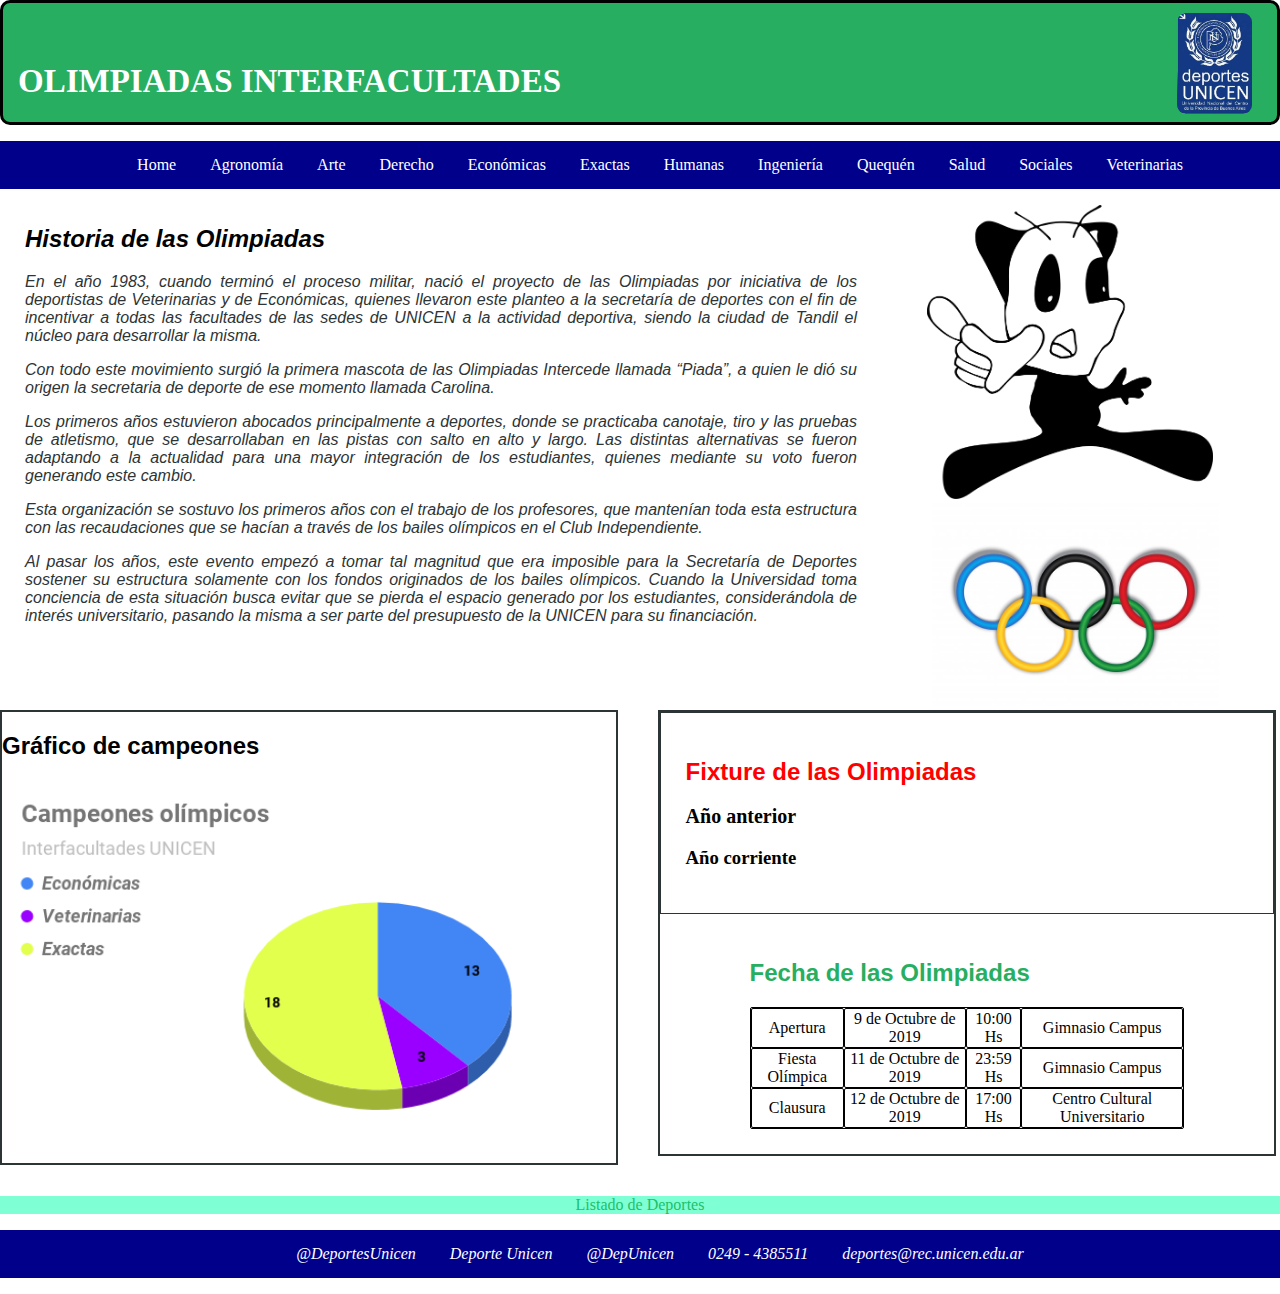
<file: Vieja pagina/site/index.html>
<!DOCTYPE html>
<html lang="es">

<head>
    <title>Olimpiadas Interfacultades</title>
    <meta charset="UTF-8">
    <meta name="viewport" content="width=device-width, initial-scale=1.0">
    <link rel="stylesheet" href="https://use.fontawesome.com/releases/v5.8.1/css/all.css"
        integrity="sha384-50oBUHEmvpQ+1lW4y57PTFmhCaXp0ML5d60M1M7uH2+nqUivzIebhndOJK28anvf" crossorigin="anonymous">
    <link rel="stylesheet" href="css/style.css">
    <link rel="SHORCUT ICON" type="image/x-icon.ico" href="images/piada2.png"/>
</head>

<body class="index">
    <header>
        <h1 class="titulo">Olimpiadas Interfacultades</h1>
        <img class="logo" src="images/logodeporte.jpg" alt="logo de deportes de la unicen" />
    </header>
    <h3 id = "menu">Menú</h3>
    <nav class = nonav>
        <ul>
            <li><a href="../site/index.html">Home</a></li>
            <li><a href="../site/agron.html">Agronom&iacutea</a></li>
            <li><a href="../site/arte.html">Arte</a></li>
            <li><a href="../site/derecho.html">Derecho</a></li>
            <li><a href="../site/economicas.html">Econ&oacutemicas</a></li>
            <li><a href="../site/exactas.html">Exactas</a></li>
            <li><a href="../site/humanas.html">Humanas</a></li>
            <li><a href="../site/ingenieria.html">Ingenier&iacutea</a></li>
            <li><a href="../site/quequen.html">Quequ&eacuten</a></li>
            <li><a href="../site/salud.html">Salud</a></li>
            <li><a href="../site/sociales.html">Sociales</a></li>
            <li><a href="../site/vete.html">Veterinarias</a></li>
        </ul>
    </nav>
    <section>
        <div class="leyenda">
            <article class="history">
                <h2>Historia de las Olimpiadas</h2>
                <p>En el a&ntildeo 1983, cuando termin&oacute el proceso militar, naci&oacute el proyecto de las Olimpiadas por iniciativa
                    de los deportistas de Veterinarias y de Econ&oacutemicas, quienes llevaron este planteo a la secretar&iacutea de
                    deportes con el fin de incentivar a todas las facultades de las sedes de UNICEN a la actividad
                    deportiva, siendo la ciudad de Tandil el n&uacutecleo para desarrollar la misma.</p>
                <p>Con todo este movimiento surgi&oacute la primera mascota de las Olimpiadas Intercede llamada “Piada”, a
                    quien le di&oacute su origen la secretaria de deporte de ese momento llamada Carolina.</p>
                <p>Los primeros a&ntildeos estuvieron abocados principalmente a deportes, donde se practicaba canotaje, tiro y
                    las pruebas de atletismo, que se desarrollaban en las pistas con salto en alto y largo. Las
                    distintas alternativas se fueron adaptando a la actualidad para una mayor integraci&oacuten de los
                    estudiantes, quienes mediante su voto fueron generando este cambio. </p>
                <p>Esta organizaci&oacuten se sostuvo los primeros a&ntildeos con el trabajo de los profesores, que manten&iacutean toda
                    esta estructura con las recaudaciones que se hac&iacutean a trav&eacutes de los bailes ol&iacutempicos en el Club
                    Independiente. </p>
                <p>Al pasar los a&ntildeos, este evento empez&oacute a tomar tal magnitud que era imposible para la Secretar&iacutea de
                    Deportes sostener su estructura solamente con los fondos originados de los bailes ol&iacutempicos. Cuando
                    la Universidad toma conciencia de esta situaci&oacuten busca evitar que se pierda el espacio generado por
                    los estudiantes, consider&aacutendola de inter&eacutes universitario, pasando la misma a ser parte del
                    presupuesto de la UNICEN para su financiaci&oacuten. </p>
            </article>
            <figure>
                <img class="mascotapiada" src="images/piada2.png" alt="Mascota de las olimpiadas">
                <img class="anillos" src="images/anillos.jpg" alt="anillos ol&iacutempicos">
            </figure>
        </div>
        <div class="fechagrafica">
            <article class="graficodecampeones">
                <h2>Gr&aacutefico de campeones</h2>
                <img src="images/campeonesolimpicos.png" alt="grafico de torta de campeonatos">
            </article>
            <div class="fixcha">
                <article class=fixture>
                    <h2>Fixture de las Olimpiadas</h2>
                    <a href="https://wiki.rec.unicen.edu.ar/wiki/lib/exe/fetch.php?media=deportes:34_olimpiada_interfacultades:fixture_y_resultados_2018_final.pdf"target= _blank>A&ntildeo anterior</a>
                    <h3>A&ntildeo corriente</h3>
                </article>
                <article class="fecha">
                    <h2>Fecha de las Olimpiadas</h2>
                    <table>
                        <tr>
                            <td>Apertura</td>
                            <td>9 de Octubre de 2019</td>
                            <td>10:00 Hs</td>
                            <td>Gimnasio Campus</td>
                        </tr>
                        <tr>
                            <td>Fiesta Ol&iacutempica</td>
                            <td>11 de Octubre de 2019</td>
                            <td>23:59 Hs</td>
                            <td>Gimnasio Campus</td>
                        </tr>
                        <tr>
                            <td>Clausura</td>
                            <td>12 de Octubre de 2019</td>
                            <td>17:00 Hs</td>
                            <td>Centro Cultural Universitario</td>
                        </tr>
                    </table>
                </article>
            </div>
        </div>
        <div class="listadodeportes">
                <a href="../site/deportes.html"target= _blank>Listado de Deportes</a>
        </div>
    </section>
    <footer>
        <ul>
            <li><i class="fab fa-instagram"> <a href="http://instagram.com/deportesunicen"target= _blank> @DeportesUnicen</a> </i>
            </li>
            <li><i class="fab fa-facebook-square"> <a href="https://www.facebook.com/deporte.unicen"target= _blank> Deporte
                        Unicen</a></i> </li>
            <li><i class="fab fa-twitter-square"> <a href="http://twitter.com/depunicen"target= _blank>@DepUnicen</a></i> </li>
            <li><i class="fas fa-phone-square">0249 - 4385511</i> </li>
            <li><i class="fas fa-envelope-square">deportes@rec.unicen.edu.ar</i> </li>
        </ul>
    </footer>
    <script src = "js/barraMenu.js"></script>
</body>

</html>
</file>
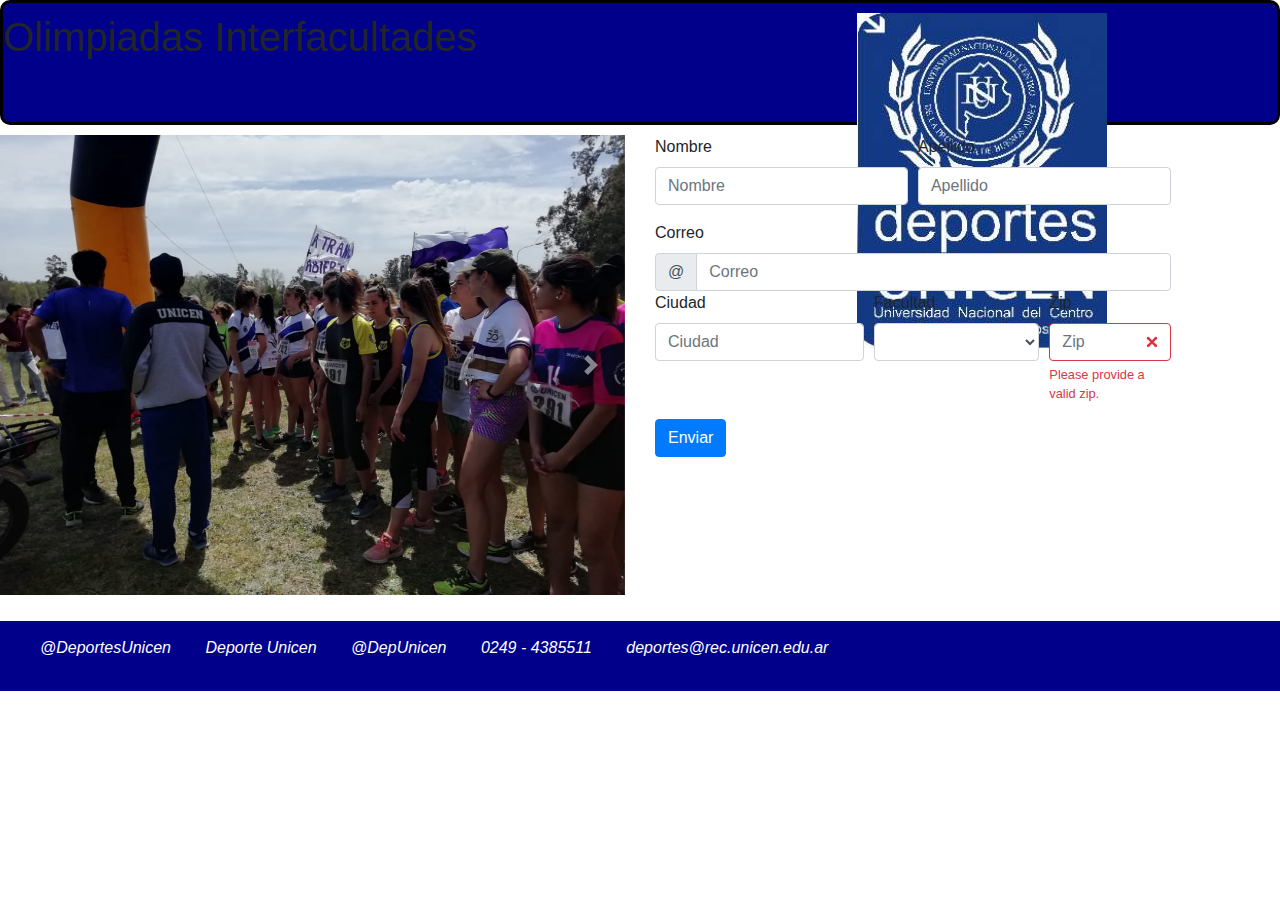
<file: Vieja pagina/Frontend/inscripcionOlimpidas.html>
<!doctype html>
<html lang="en">
  <head>
    <!-- Required meta tags -->
    <meta charset="utf-8">
    <meta name="viewport" content="width=device-width, initial-scale=1, shrink-to-fit=no">
    
    <!-- Font Awesome Iconos CSS -->
    <link rel="stylesheet" href="https://use.fontawesome.com/releases/v5.8.1/css/all.css"
        integrity="sha384-50oBUHEmvpQ+1lW4y57PTFmhCaXp0ML5d60M1M7uH2+nqUivzIebhndOJK28anvf" crossorigin="anonymous">
    
    <!-- CSS Personalizado-->
    <link rel="stylesheet" href="./css/style.css">

    <!-- Bootstrap CSS -->
    <link rel="stylesheet" href="https://stackpath.bootstrapcdn.com/bootstrap/4.3.1/css/bootstrap.min.css" integrity="sha384-ggOyR0iXCbMQv3Xipma34MD+dH/1fQ784/j6cY/iJTQUOhcWr7x9JvoRxT2MZw1T" crossorigin="anonymous">
    <title>Olimpiadas Interfacultades</title>
  </head>
  <body>
    <header>
      <div class="row">
      <div class="col-md-8">
        <h1 class="titulo">Olimpiadas Interfacultades</h1>
      </div class="col-md-4">
        <img class="logo" src="/Vieja pagina/site/images/logodeporte.jpg" alt="logo de deportes de la unicen" />
      </div>
    </header>
    <section class="row">
        <div id="carouselExampleControls" class="carousel slide col-md-6 mb-3" data-ride="carousel">
            <div class="carousel-inner">
              <div class="carousel-item active">
                <img src="./css/imagen/cross.jpg" class="d-block w-100" alt="atletismo">
              </div>
              <div class="carousel-item">
                <img src="./css/imagen/basfem.jpg" class="d-block w-100" alt="basquet">
              </div>
              <div class="carousel-item">
                <img src="./css/imagen/premiacion.jpg" class="d-block w-100" alt="premiacion">
              </div>
            </div>
            <a class="carousel-control-prev" href="#carouselExampleControls" role="button" data-slide="prev">
              <span class="carousel-control-prev-icon" aria-hidden="true"></span>
              <span class="sr-only">Previous</span>
            </a>
            <a class="carousel-control-next" href="#carouselExampleControls" role="button" data-slide="next">
              <span class="carousel-control-next-icon" aria-hidden="true"></span>
              <span class="sr-only">Next</span>
            </a>
          </div>
          <form class="col-md-5 mb-3">
              <div class="form-row">
                <div class="col-md-6 mb-3">
                  <label>Nombre</label>
                  <input type="text" class="form-control" placeholder="Nombre" value="" required>
                </div>
                <div class="col-md-6 mb-3">
                  <label for="validationServer02">Apellido</label>
                  <input type="text" class="form-control" placeholder="Apellido" value="" required>
                </div>
              </div>
              <div class="form-row">
                  <div class="col -md 12">
                      <label for="validationServerUsername">Correo</label>
                      <div class="input-group">
                        <div class="input-group-prepend">
                          <span class="input-group-text" id="inputGroupPrepend3">@</span>
                        </div>
                        <input type="text" class="form-control" placeholder="Correo" aria-describedby="inputGroupPrepend3" required>
                      </div>
                  </div>
              </div>
              <div class="form-row">
                <div class="col-md-5 mb-3">
                  <label for="validationServer03">Ciudad</label>
                  <input type="text" class="form-control" placeholder="Ciudad" required>
                </div>
                <div class="col-md-4 mb-3">
                  <label for="validationServer04">Facultad</label>
                    <select id="inputState" class="form-control">
                      <option selected></option>
                      <option>
                        Agronomia
                      </option>
                      <option>
                        Arte
                      </option>
                      <option>
                        Derecho
                      </option>
                      <option>
                        Economicas
                      </option>
                      <option>
                        Exactas
                      </option>
                      <option>
                        Humanas
                      </option>
                      <option>
                        Ingenieria
                      </option>
                      <option>
                        Quequen
                      </option>
                      <option>
                        Salud
                      </option>
                      <option>
                        Sociales
                      </option>
                      <option>
                        Veterinaria
                      </option>
                    </select>
                  <div class="invalid-feedback">
                    Please provide a valid state.
                  </div>
                </div>
                <div class="col-md-3 mb-3">
                  <label for="validationServer05">Zip</label>
                  <input type="text" class="form-control is-invalid" id="validationServer05" placeholder="Zip" required>
                  <div class="invalid-feedback">
                    Please provide a valid zip.
                  </div>
                </div>
              </div>
              <button class="btn btn-primary" type="submit">Enviar</button>
            </form>
    </section>
    <footer class="row">
        <ul>
            <li><i class="fab fa-instagram"> <a href="http://instagram.com/deportesunicen"target= _blank> @DeportesUnicen</a> </i>
            </li>
            <li><i class="fab fa-facebook-square"> <a href="https://www.facebook.com/deporte.unicen"target= _blank> Deporte
                        Unicen</a></i> </li>
            <li><i class="fab fa-twitter-square"> <a href="http://twitter.com/depunicen"target= _blank>@DepUnicen</a></i> </li>
            <li><i class="fas fa-phone-square">0249 - 4385511</i> </li>
            <li><i class="fas fa-envelope-square">deportes@rec.unicen.edu.ar</i> </li>
        </ul>
    </footer>
    <!-- Optional JavaScript -->
    <!-- jQuery first, then Popper.js, then Bootstrap JS -->
    <script src="https://code.jquery.com/jquery-3.3.1.slim.min.js" integrity="sha384-q8i/X+965DzO0rT7abK41JStQIAqVgRVzpbzo5smXKp4YfRvH+8abtTE1Pi6jizo" crossorigin="anonymous"></script>
    <script src="https://cdnjs.cloudflare.com/ajax/libs/popper.js/1.14.7/umd/popper.min.js" integrity="sha384-UO2eT0CpHqdSJQ6hJty5KVphtPhzWj9WO1clHTMGa3JDZwrnQq4sF86dIHNDz0W1" crossorigin="anonymous"></script>
    <script src="https://stackpath.bootstrapcdn.com/bootstrap/4.3.1/js/bootstrap.min.js" integrity="sha384-JjSmVgyd0p3pXB1rRibZUAYoIIy6OrQ6VrjIEaFf/nJGzIxFDsf4x0xIM+B07jRM" crossorigin="anonymous"></script>
  </body>
</html>
</file>
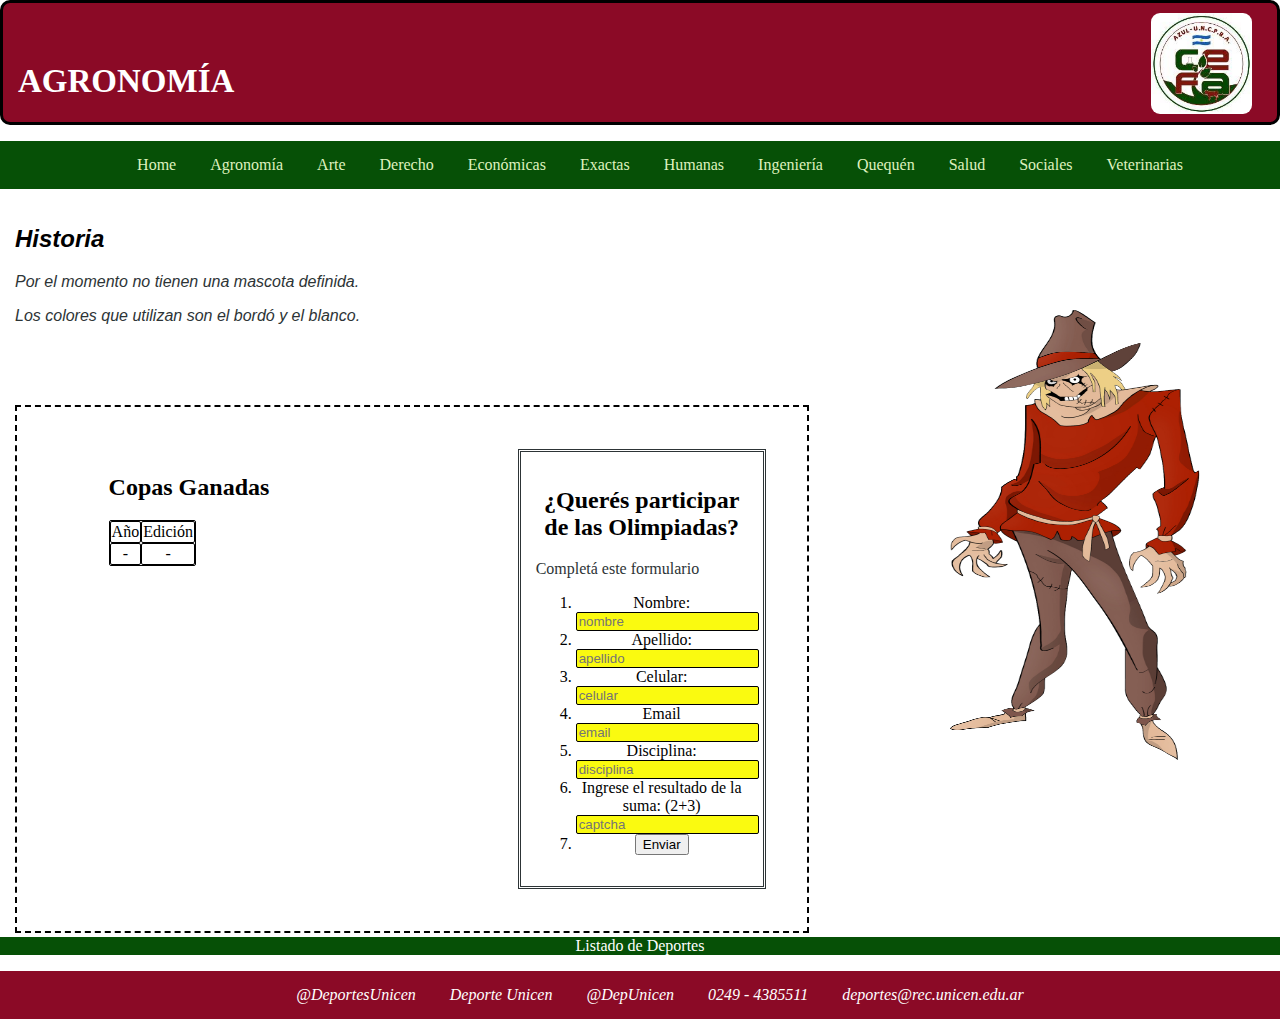
<file: Vieja pagina/site/agron.html>
<!DOCTYPE html>
<html lang="es">

<head>
    <title>Agronom&iacutea UNICEN</title>
    <meta charset="UTF-8">
    <meta name="viewport" content="width=device-width, initial-scale=1.0">
    <meta http-equiv="X-UA-Compatible" content="ie=edge">
    <link rel="stylesheet" href="https://use.fontawesome.com/releases/v5.8.1/css/all.css"
        integrity="sha384-50oBUHEmvpQ+1lW4y57PTFmhCaXp0ML5d60M1M7uH2+nqUivzIebhndOJK28anvf" crossorigin="anonymous">
    <link rel="stylesheet" href="css/style.css">
    <link rel="SHORCUT ICON" type="image/x-icon.ico" href="images/agro.jpg" />
</head>

<body class="agro">
    <header>
        <h1 class="titulo">Agronom&iacutea</h1>
        <img class="logo" src="images/agro.jpg" alt="logo de agronom&iacutea unicen" />
    </header>
    <h3 id="menu">Menú</h3>
    <nav class=nonav>
        <ul>
            <li><a href="../site/index.html">Home</a></li>
            <li><a href="../site/agron.html">Agronom&iacutea</a></li>
            <li><a href="../site/arte.html">Arte</a></li>
            <li><a href="../site/derecho.html">Derecho</a></li>
            <li><a href="../site/economicas.html">Econ&oacutemicas</a></li>
            <li><a href="../site/exactas.html">Exactas</a></li>
            <li><a href="../site/humanas.html">Humanas</a></li>
            <li><a href="../site/ingenieria.html">Ingenier&iacutea</a></li>
            <li><a href="../site/quequen.html">Quequ&eacuten</a></li>
            <li><a href="../site/salud.html">Salud</a></li>
            <li><a href="../site/sociales.html">Sociales</a></li>
            <li><a href="../site/vete.html">Veterinarias</a></li>
        </ul>
    </nav>
    <section>
        <div class="historial">
            <div class="history">
                <article class="historia">
                    <h2>Historia</h2>
                    <p>Por el momento no tienen una mascota definida.</p>
                    <p>Los colores que utilizan son el bord&oacute y el blanco.</p>
                </article>
            </div>
            <div class="copaform">
                <div class="copas">
                    <h2>Copas Ganadas</h2>
                    <table>
                        <tr>
                            <td>A&ntildeo</td>
                            <td>Edici&oacuten</td>
                        </tr>
                        <tr>
                            <td>-</td>
                            <td>-</td>
                        </tr>

                    </table>
                </div>
                <div class="formulario">
                    <h2>¿Quer&eacutes participar de las Olimpiadas?</h2>
                    <p>Complet&aacute este formulario</p>
                    <form name="myForm" action="validar.php" onsubmit="return validar();" method="POST">
                        <ol>
                            <li>Nombre: <input type="text" id="nombre" placeholder="nombre" name="nombre" value="">
                            </li>
                            <li>Apellido: <input type="text" id="apellido" placeholder="apellido" name="apellido"
                                    value=""></li>
                            <li>Celular: <input type="number" id="celular" placeholder="celular" name="celular"
                                    value=""></li>
                            <li>Email <input type="email" id="email" placeholder="email" name="email" value=""></li>
                            <li>Disciplina: <input type="text" id="disciplina" placeholder="disciplina"
                                    name="disciplina" value=""></li>
                            <li>Ingrese el resultado de la suma: (2+3) <input type="text" onsubmit="return captcha();"
                                    id="captcha" placeholder="captcha" name="captcha" value=""></li>
                            <li><button type="submit">Enviar</button></li>
                        </ol>
                    </form>
                </div>
            </div>
        </div>
        <figure>
            <img class="mascota" src="images/mascotaagro.png" alt="Mascota de Agronom&iacutea">
        </figure>
    </section>
    <div class="listadodeportes">
        <a href="../site/deportes.html" target=_blank>Listado de Deportes</a>
    </div>
    <footer>
        <ul>
            <li><i class="fab fa-instagram"> <a href="http://instagram.com/deportesunicen" target=_blank>
                        @DeportesUnicen</a> </i>
            </li>
            <li><i class="fab fa-facebook-square"> <a href="https://www.facebook.com/deporte.unicen" target=_blank>
                        Deporte
                        Unicen</a></i> </li>
            <li><i class="fab fa-twitter-square"> <a href="http://twitter.com/depunicen" target=_blank>
                        @DepUnicen</a></i> </li>
            <li><i class="fas fa-phone-square"> 0249 - 4385511</i> </li>
            <li><i class="fas fa-envelope-square"> deportes@rec.unicen.edu.ar</i> </li>
        </ul>
    </footer>
    <script src="js/barraMenu.js"></script>
    <script type="text/javascript" src="js/validar.js"> </script>
</body>

</html>
</file>
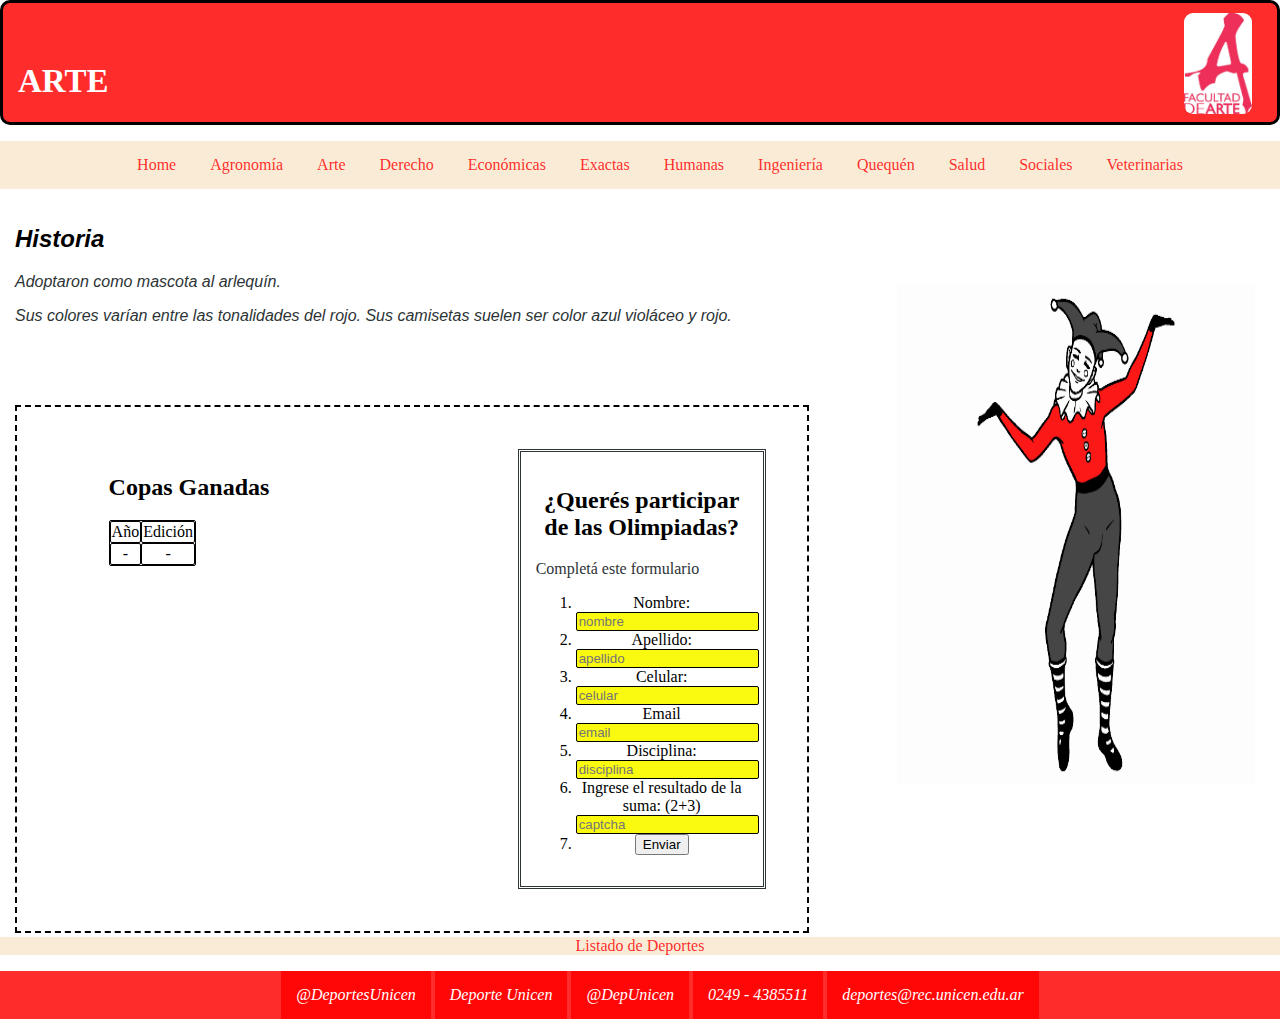
<file: Vieja pagina/site/arte.html>
<!DOCTYPE html>
<html lang="es">

<head>
    <title>Arte UNICEN</title>
    <meta charset="UTF-8">
    <meta name="viewport" content="width=device-width, initial-scale=1.0">
    <meta http-equiv="X-UA-Compatible" content="ie=edge">
    <link rel="stylesheet" href="https://use.fontawesome.com/releases/v5.8.1/css/all.css"
        integrity="sha384-50oBUHEmvpQ+1lW4y57PTFmhCaXp0ML5d60M1M7uH2+nqUivzIebhndOJK28anvf" crossorigin="anonymous">
    <link rel="stylesheet" href="css/style.css">
    <link rel="SHORCUT ICON" type="image/x-icon.ico" href="images/arte.jpg"/>
</head>

<body class="arte">
        <header>
            <h1 class="titulo">Arte</h1>
            <img class="logo" src="images/arte.jpg" alt="logo de arte unicen" />
        </header>
        <h3 id = "menu">Menú</h3>
        <nav class = nonav >
             <ul>
                 <li><a href="../site/index.html">Home</a></li>
                 <li><a href="../site/agron.html">Agronom&iacutea</a></li>
                 <li><a href="../site/arte.html">Arte</a></li>
                 <li><a href="../site/derecho.html">Derecho</a></li>
                 <li><a href="../site/economicas.html">Econ&oacutemicas</a></li>                    
                 <li><a href="../site/exactas.html">Exactas</a></li>
                 <li><a href="../site/humanas.html">Humanas</a></li>
                 <li><a href="../site/ingenieria.html">Ingenier&iacutea</a></li>
                 <li><a href="../site/quequen.html">Quequ&eacuten</a></li>
                 <li><a href="../site/salud.html">Salud</a></li>
                 <li><a href="../site/sociales.html">Sociales</a></li>
                 <li><a href="../site/vete.html">Veterinarias</a></li>
             </ul>
        </nav>
        <section>
            <div class="historial">
                <div class="history">
                    <article class="historia">
                        <h2>Historia</h2>
                        <p>Adoptaron como mascota al arlequ&iacuten.</p>
                        <p>Sus colores var&iacutean entre las tonalidades del rojo. Sus camisetas suelen ser color azul viol&aacuteceo y rojo.</p>
                    </article>
                </div>
                <div class="copaform">
                    <article class="copas">
                        <h2>Copas Ganadas</h2>
                        <table>
                            <tr>
                                <td>A&ntildeo</td>
                                <td>Edici&oacuten</td>
                            </tr>
                            <tr>
                                <td>-</td>
                                <td>-</td>
                            </tr>

                        </table>
                    </article>
                    <article class="formulario">
                        <h2>¿Quer&eacutes participar de las Olimpiadas?</h2>
                        <p>Complet&aacute este formulario</p>
                        <form name="myForm" action="validar.php" onsubmit="return validar();" method="POST">
                                <ol>
                                    <li>Nombre: <input type="text" id="nombre" placeholder="nombre" name="nombre" value="" > </li>
                                    <li>Apellido: <input type="text" id="apellido" placeholder="apellido" name="apellido" value="" ></li>
                                    <li>Celular: <input type="number" id="celular" placeholder="celular" name="celular" value="" ></li>
                                    <li>Email <input type="email" id="email" placeholder="email" name="email" value="" ></li>
                                    <li>Disciplina: <input type="text" id="disciplina" placeholder="disciplina" name="disciplina" value="" ></li>
                                    <li>Ingrese el resultado de la suma: (2+3) <input type="text"onsubmit="return captcha();" id= "captcha" placeholder="captcha" name= "captcha" value=""></li>
                                    <li><button type="submit">Enviar</button></li>
                                </ol>
                            </form>
                    </article>
                </div>
            </div>
            <figure>
                    <img class="mascota" src="images/arlequin.jpg" alt="Mascota de Arte">
            </figure>
            <div class="listadodeportes">
                    <a href="../site/deportes.html"target= _blank>Listado de Deportes</a>
            </div>
        </section>
        <footer>
            <ul>
                <li><i class="fab fa-instagram"> <a href="http://instagram.com/deportesunicen"target= _blank> @DeportesUnicen</a> </i></li>
                <li><i class="fab fa-facebook-square"> <a href="https://www.facebook.com/deporte.unicen"target= _blank> Deporte Unicen</a></i> </li>
                <li><i class="fab fa-twitter-square"> <a href="http://twitter.com/depunicen"target= _blank> @DepUnicen</a></i> </li>
                <li><i class="fas fa-phone-square"> 0249 - 4385511</i> </li>
                <li><i class="fas fa-envelope-square"> deportes@rec.unicen.edu.ar</i> </li>
            </ul>
        </footer>
    <script src = "js/barraMenu.js"></script>    
    <script type="text/javascript" src="js/validar.js"> </script>
</body>

</html>
</file>
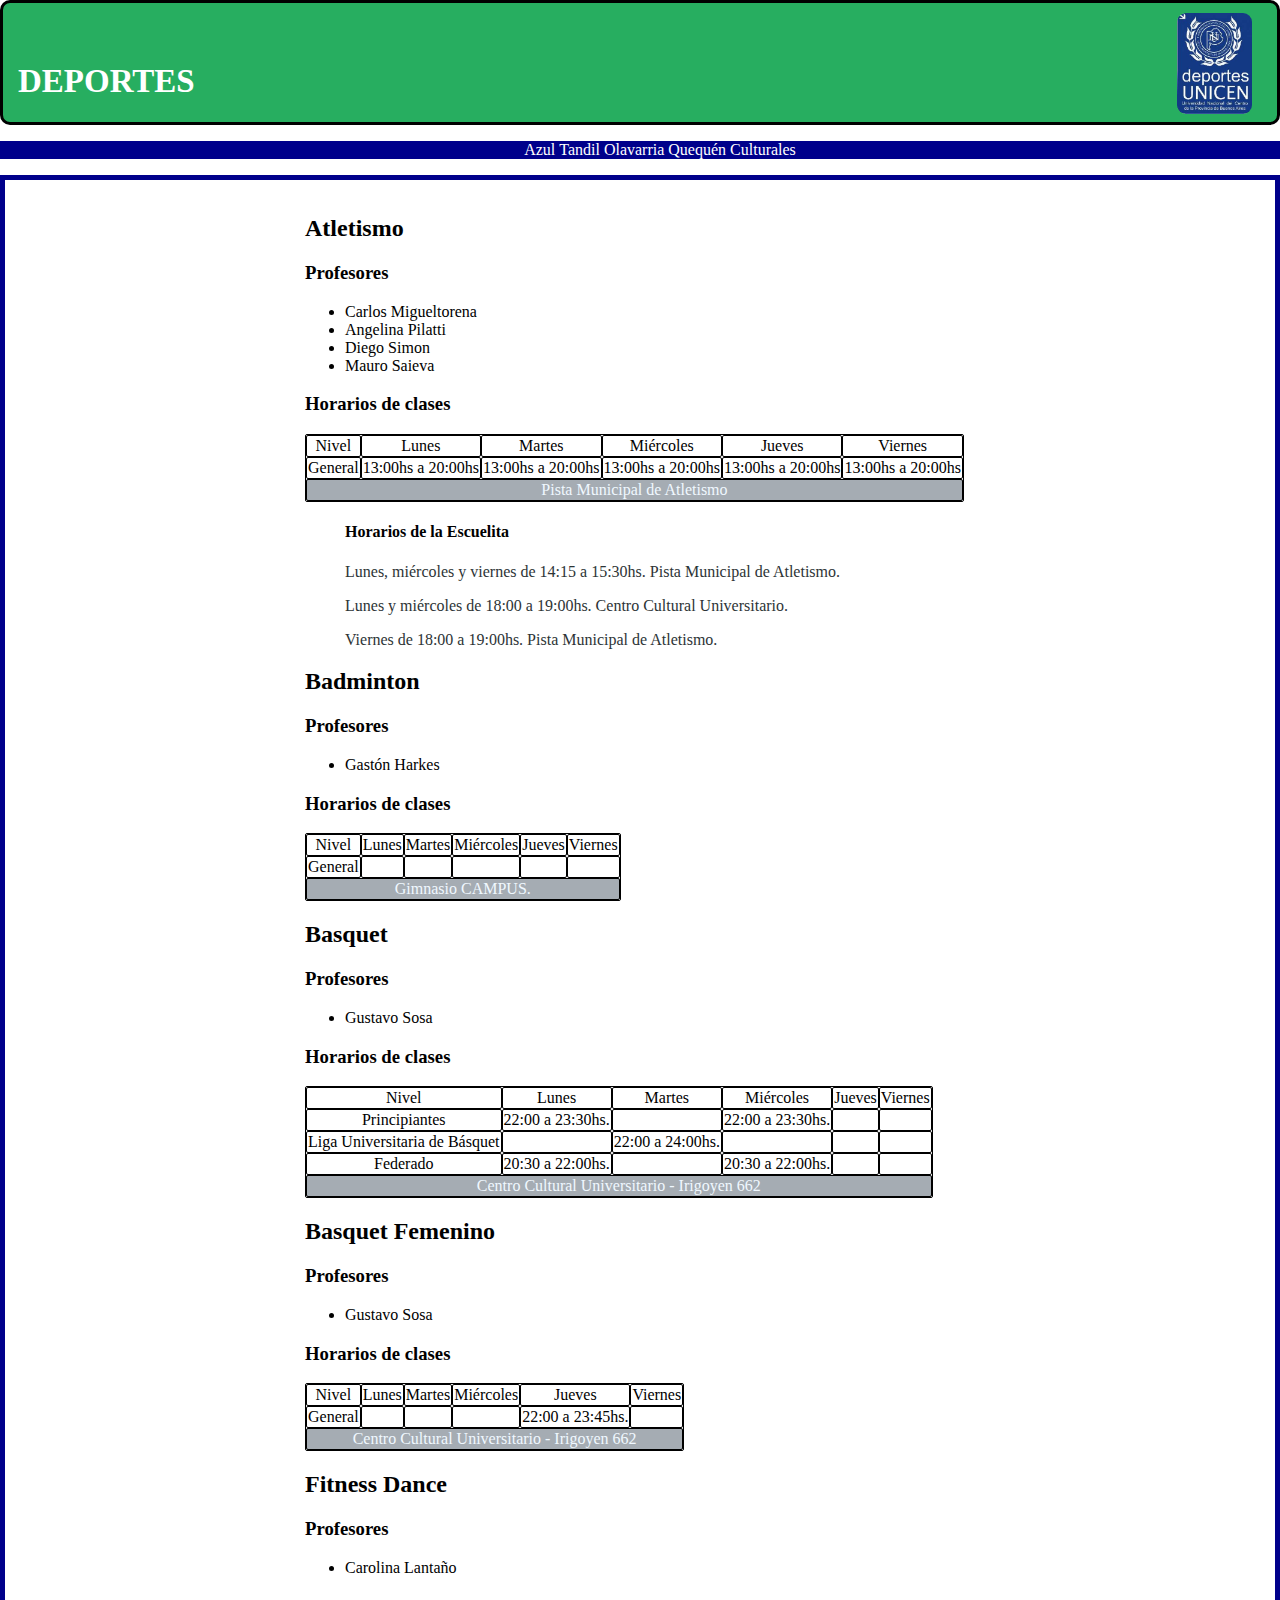
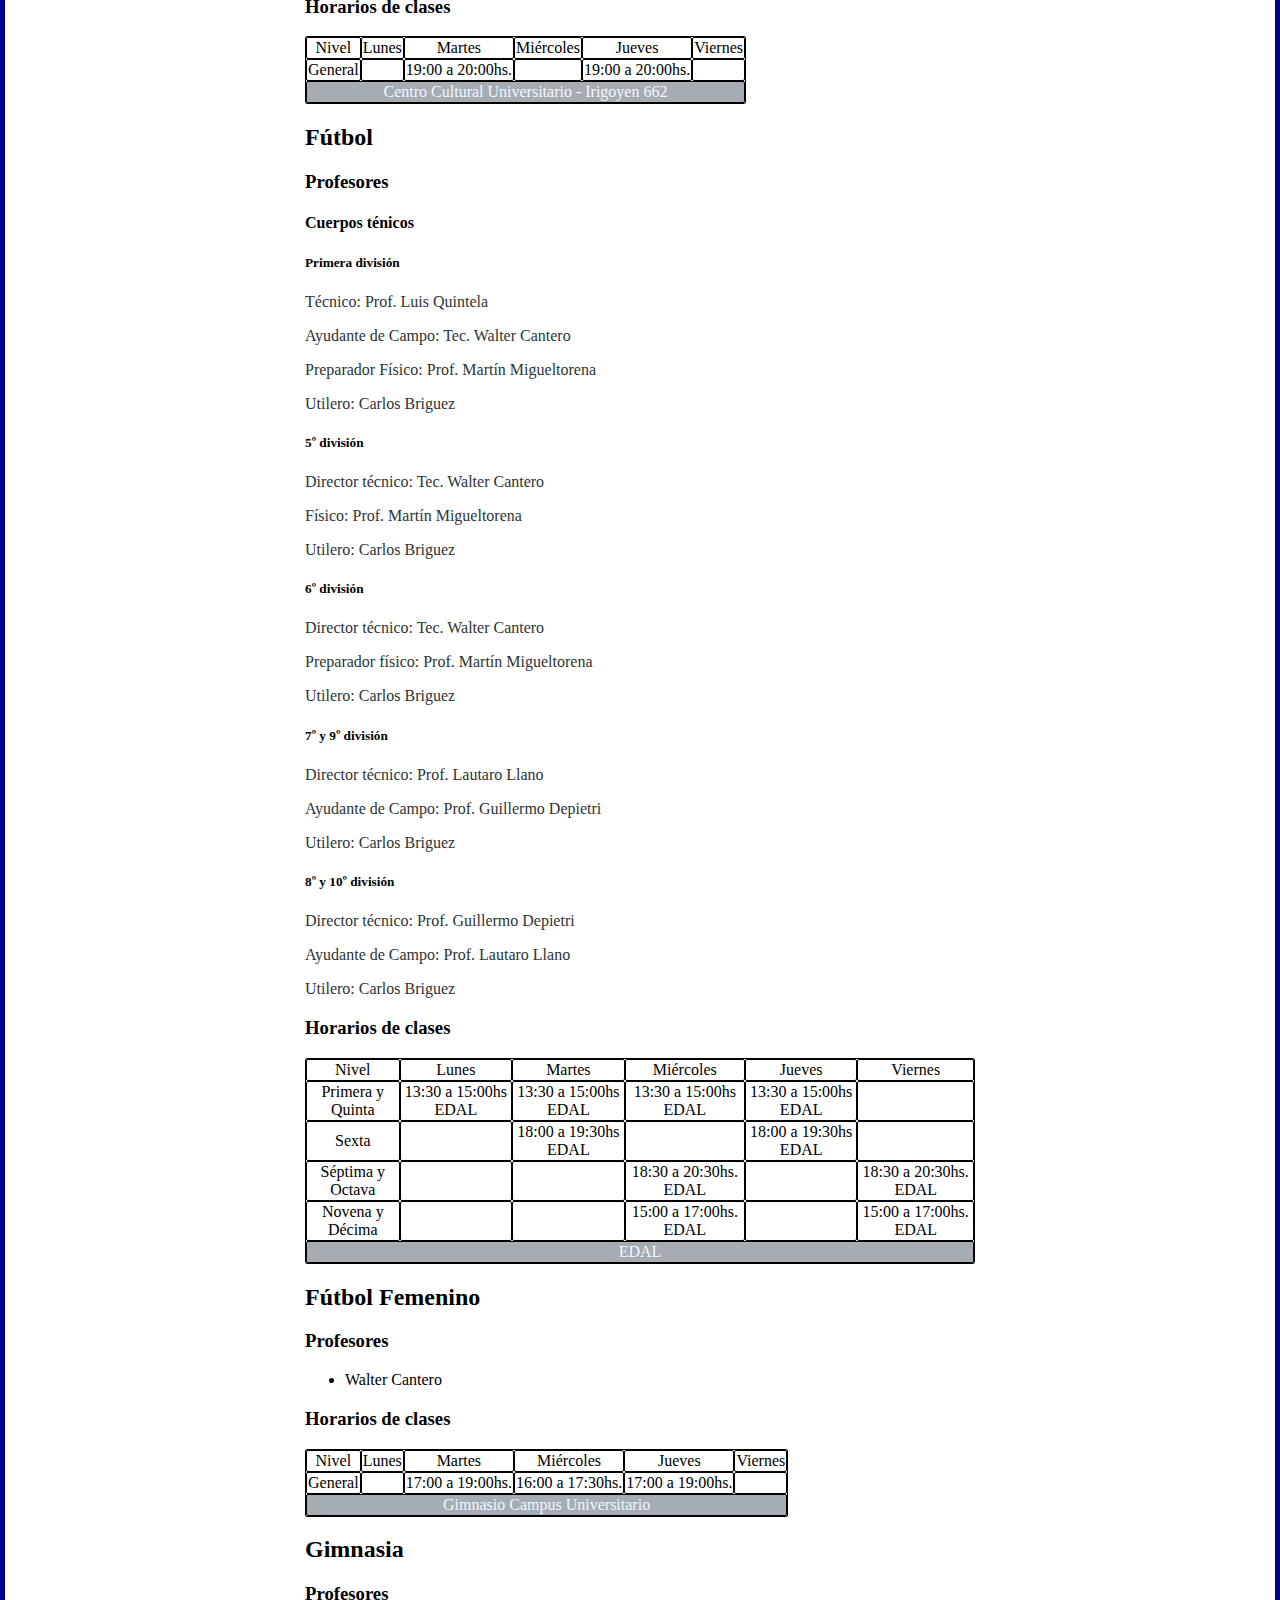
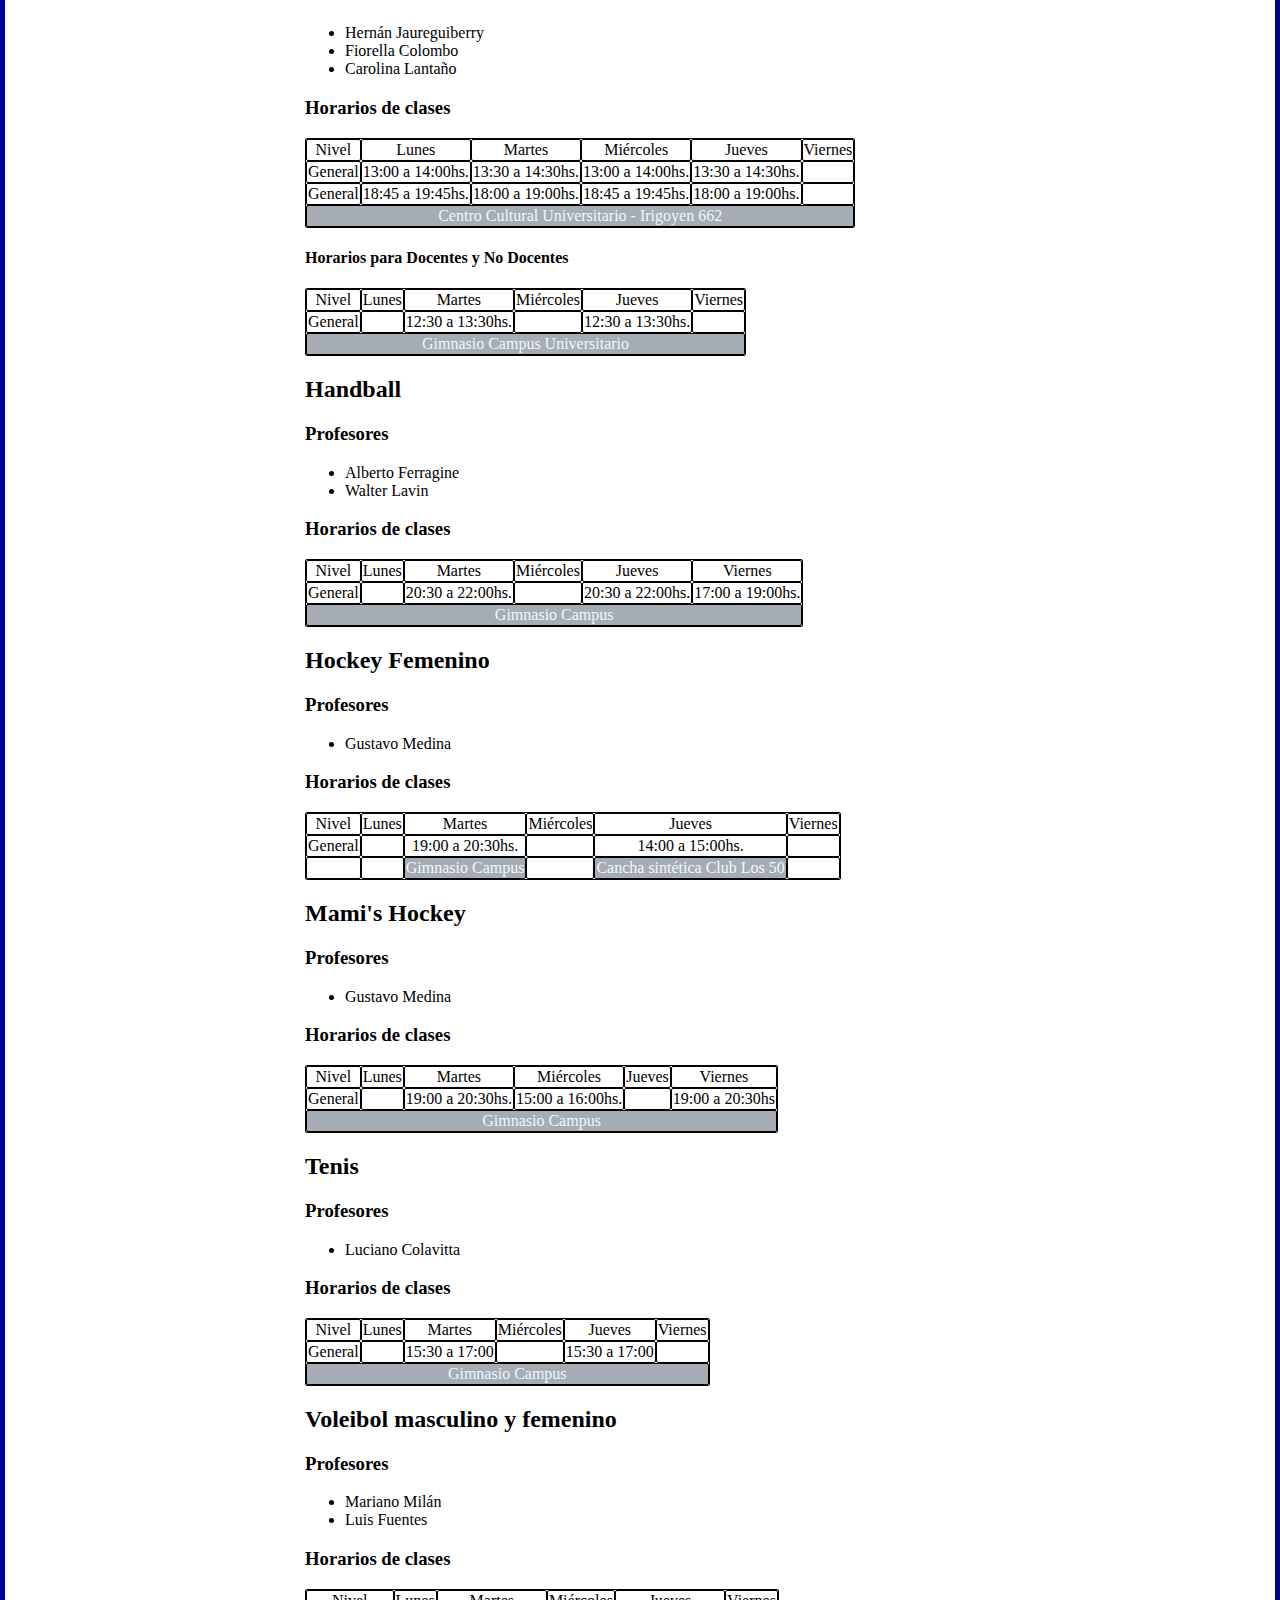
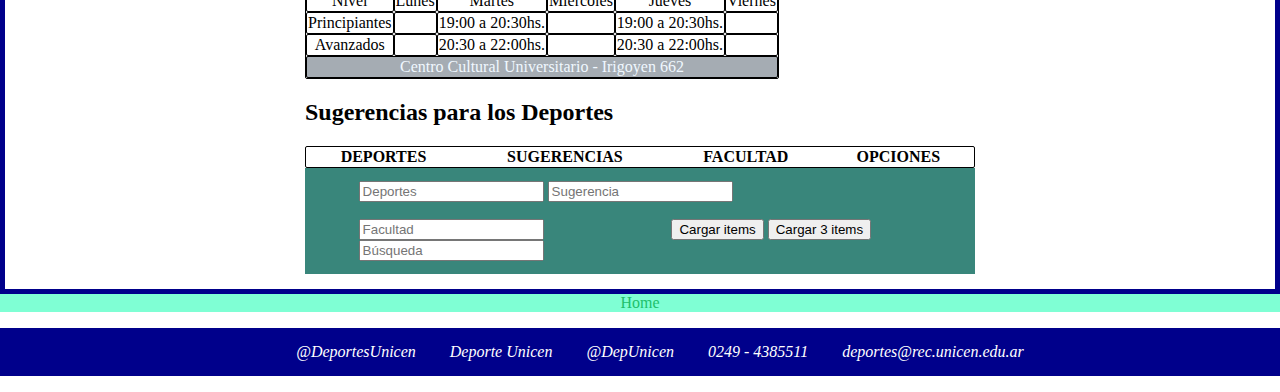
<file: Vieja pagina/site/deportes.html>
<!DOCTYPE html>
<html lang="es">

<head>
    <meta charset="UTF-8">
    <title>Deportes</title>
    <link rel="stylesheet" href="https://use.fontawesome.com/releases/v5.8.1/css/all.css"
        integrity="sha384-50oBUHEmvpQ+1lW4y57PTFmhCaXp0ML5d60M1M7uH2+nqUivzIebhndOJK28anvf" crossorigin="anonymous">
    <link rel="stylesheet" href="css/style.css">
    <link rel="SHORCUT ICON" type="image/x-icon.ico" href="images/logodeporte.jpg"/>
    <script type="text/javascript" src="js/tablaSugerencia.js"> </script>
</head>

<body>
    <header>
        <h1 class="titulo">Deportes</h1>
        <img class=logo src="images/logodeporte.jpg" alt="logo de deporte unicen">
    </header>
    <nav>
        <ul>
            <li>Azul</li>
            <li>Tandil</li>
            <li>Olavarria</li>
            <li>Quequ&eacuten</li>
            <li>Culturales</li>
        </ul>
    </nav>
    <div class="listado">
        <article>
            <h2>Atletismo</h2>
            <h3>Profesores</h3>
            <ul>
                <li>Carlos Migueltorena</li>
                <li>Angelina Pilatti</li>
                <li>Diego Simon</li>
                <li>Mauro Saieva</li>
            </ul>
            <h3>Horarios de clases</h3>
            <table>
                <tr>
                    <td>Nivel</td>
                    <td>Lunes</td>
                    <td>Martes</td>
                    <td>Mi&eacutercoles</td>
                    <td>Jueves</td>
                    <td>Viernes</td>
                </tr>
                <tr>
                    <td>General</td>
                    <td>13:00hs a 20:00hs</td>
                    <td>13:00hs a 20:00hs</td>
                    <td>13:00hs a 20:00hs</td>
                    <td>13:00hs a 20:00hs</td>
                    <td>13:00hs a 20:00hs</td>
                </tr>
                <tr class=lugar>
                    <td colspan="6">Pista Municipal de Atletismo</td>
                </tr>
            </table>
            <blockquote>
                <h4>Horarios de la Escuelita</h4>
                <p>Lunes, mi&eacutercoles y viernes de 14:15 a 15:30hs. Pista Municipal de Atletismo.</p>
                <p>Lunes y mi&eacutercoles de 18:00 a 19:00hs. Centro Cultural Universitario.</p>
                <p>Viernes de 18:00 a 19:00hs. Pista Municipal de Atletismo.</p>
            </blockquote>
        </article>
        <article>
            <h2>Badminton</h2>
            <h3>Profesores</h3>
            <ul>
                <li>Gast&oacuten Harkes</li>
            </ul>
            <h3>Horarios de clases</h3>
            <table>
                <tr>
                    <td>Nivel</td>
                    <td>Lunes</td>
                    <td>Martes</td>
                    <td>Mi&eacutercoles</td>
                    <td>Jueves</td>
                    <td>Viernes</td>
                </tr>
                <tr>
                    <td>General</td>
                    <td></td>
                    <td></td>
                    <td></td>
                    <td></td>
                    <td></td>
                </tr>
                <tr class=lugar>
                    <td colspan="6">Gimnasio CAMPUS.</td>
                </tr>
            </table>
        </article>
        <article>
            <h2>Basquet</h2>
            <h3>Profesores</h3>
            <ul>
                <li>Gustavo Sosa</li>
            </ul>
            <h3>Horarios de clases</h3>
            <table>
                <tr>
                    <td>Nivel</td>
                    <td>Lunes</td>
                    <td>Martes</td>
                    <td>Mi&eacutercoles</td>
                    <td>Jueves</td>
                    <td>Viernes</td>
                </tr>
                <tr>
                    <td>Principiantes</td>
                    <td>22:00 a 23:30hs.</td>
                    <td></td>
                    <td>22:00 a 23:30hs.</td>
                    <td></td>
                    <td></td>
                </tr>
                <tr>
                    <td>Liga Universitaria de B&aacutesquet</td>
                    <td></td>
                    <td>22:00 a 24:00hs.</td>
                    <td></td>
                    <td></td>
                    <td></td>
                </tr>
                <tr>
                    <td>Federado</td>
                    <td>20:30 a 22:00hs.</td>
                    <td></td>
                    <td>20:30 a 22:00hs.</td>
                    <td></td>
                    <td></td>
                </tr>
                <tr class=lugar>
                    <td colspan="6">Centro Cultural Universitario - Irigoyen 662</td>
                </tr>
            </table>
        </article>
        <article>
            <h2>Basquet Femenino</h2>
            <h3>Profesores</h3>
            <ul>
                <li>Gustavo Sosa</li>
            </ul>
            <h3>Horarios de clases</h3>
            <table>
                <tr>
                    <td>Nivel</td>
                    <td>Lunes</td>
                    <td>Martes</td>
                    <td>Mi&eacutercoles</td>
                    <td>Jueves</td>
                    <td>Viernes</td>
                </tr>
                <tr>
                    <td>General</td>
                    <td></td>
                    <td></td>
                    <td></td>
                    <td>22:00 a 23:45hs.</td>
                    <td></td>
                </tr>
                <tr class=lugar>
                    <td colspan="6" >Centro Cultural Universitario - Irigoyen 662</td>
                </tr>
            </table>
        </article>
        <article>
            <h2>Fitness Dance</h2>
            <h3>Profesores</h3>
            <ul>
                <li>Carolina Lanta&ntildeo</li>
            </ul>
            <h3>Horarios de clases</h3>
            <table>
                <tr>
                    <td>Nivel</td>
                    <td>Lunes</td>
                    <td>Martes</td>
                    <td>Mi&eacutercoles</td>
                    <td>Jueves</td>
                    <td>Viernes</td>
                </tr>
                <tr>
                    <td>General</td>
                    <td></td>
                    <td>19:00 a 20:00hs.</td>
                    <td></td>
                    <td>19:00 a 20:00hs.</td>
                    <td></td>
                </tr>
                <tr class=lugar>
                    <td colspan="6">Centro Cultural Universitario - Irigoyen 662</td>
                </tr>
            </table>
        </article>
        <article>
            <h2>F&uacutetbol</h2>
            <h3>Profesores</h3>
            <h4>Cuerpos t&eacutenicos</h4>
            <h5>Primera divisi&oacuten</h5>
            <p>T&eacutecnico: Prof. Luis Quintela</p>
            <p>Ayudante de Campo: Tec. Walter Cantero</p>
            <p>Preparador F&iacutesico: Prof. Mart&iacuten Migueltorena</p>
            <p>Utilero: Carlos Briguez</p>
            <h5>5º divisi&oacuten</h5>
            <p>Director t&eacutecnico: Tec. Walter Cantero</p>
            <p>F&iacutesico: Prof. Mart&iacuten Migueltorena</p>
            <p>Utilero: Carlos Briguez</p>
            <h5>6º divisi&oacuten</h5>
            <p>Director t&eacutecnico: Tec. Walter Cantero</p>
            <p>Preparador f&iacutesico: Prof. Mart&iacuten Migueltorena</p>
            <p>Utilero: Carlos Briguez</p>
            <h5>7º y 9º divisi&oacuten</h5>
            <p>Director t&eacutecnico: Prof. Lautaro Llano</p>
            <p>Ayudante de Campo: Prof. Guillermo Depietri</p>
            <p>Utilero: Carlos Briguez</p>
            <h5>8º y 10º divisi&oacuten</h5>
            <p>Director t&eacutecnico: Prof. Guillermo Depietri</p>
            <p>Ayudante de Campo: Prof. Lautaro Llano</p>
            <p>Utilero: Carlos Briguez</p>
            <h3>Horarios de clases</h3>
            <table>
                <tr>
                    <td>Nivel</td>
                    <td>Lunes</td>
                    <td>Martes</td>
                    <td>Mi&eacutercoles</td>
                    <td>Jueves</td>
                    <td>Viernes</td>
                </tr>
                <tr>
                    <td>Primera y Quinta</td>
                    <td>13:30 a 15:00hs EDAL</td>
                    <td>13:30 a 15:00hs EDAL</td>
                    <td>13:30 a 15:00hs EDAL</td>
                    <td>13:30 a 15:00hs EDAL</td>
                    <td></td>
                </tr>
                <tr>
                    <td>Sexta</td>
                    <td></td>
                    <td>18:00 a 19:30hs EDAL</td>
                    <td></td>
                    <td>18:00 a 19:30hs EDAL</td>
                    <td></td>
                </tr>
                <tr>
                    <td>S&eacuteptima y Octava</td>
                    <td></td>
                    <td></td>
                    <td>18:30 a 20:30hs. EDAL</td>
                    <td></td>
                    <td>18:30 a 20:30hs. EDAL</td>
                </tr>
                <tr>
                    <td>Novena y D&eacutecima</td>
                    <td></td>
                    <td></td>
                    <td>15:00 a 17:00hs. EDAL</td>
                    <td></td>
                    <td>15:00 a 17:00hs. EDAL</td>
                </tr>
                <tr class=lugar>
                    <td colspan="6">EDAL</td>
                </tr>
            </table>
        </article>
        <article>
            <h2>F&uacutetbol Femenino</h2>
            <h3>Profesores</h3>
            <ul>
                <li>Walter Cantero</li>
            </ul>
            <h3>Horarios de clases</h3>
            <table>
                <tr>
                    <td>Nivel</td>
                    <td>Lunes</td>
                    <td>Martes</td>
                    <td>Mi&eacutercoles</td>
                    <td>Jueves</td>
                    <td>Viernes</td>
                </tr>
                <tr>
                    <td>General</td>
                    <td></td>
                    <td>17:00 a 19:00hs.</td>
                    <td>16:00 a 17:30hs.</td>
                    <td>17:00 a 19:00hs.</td>
                    <td></td>
                </tr>
                <tr class=lugar>
                    <td colspan="6">Gimnasio Campus Universitario</td>
                </tr>
            </table>
        </article>
        <article>
            <h2>Gimnasia</h2>
            <h3>Profesores</h3>
            <ul>
                <li>Hern&aacuten Jaureguiberry</li>
                <li>Fiorella Colombo</li>
                <li>Carolina Lanta&ntildeo</li>
            </ul>
            <h3>Horarios de clases</h3>
            <table>
                <tr>
                    <td>Nivel</td>
                    <td>Lunes</td>
                    <td>Martes</td>
                    <td>Mi&eacutercoles</td>
                    <td>Jueves</td>
                    <td>Viernes</td>
                </tr>
                <tr>
                    <td>General</td>
                    <td>13:00 a 14:00hs.</td>
                    <td>13:30 a 14:30hs.</td>
                    <td>13:00 a 14:00hs.</td>
                    <td>13:30 a 14:30hs.</td>
                    <td></td>
                </tr>
                <tr>
                    <td>General</td>
                    <td>18:45 a 19:45hs.</td>
                    <td>18:00 a 19:00hs.</td>
                    <td>18:45 a 19:45hs.</td>
                    <td>18:00 a 19:00hs.</td>
                    <td></td>
                </tr>
                <tr class=lugar>
                    <td colspan="6">Centro Cultural Universitario - Irigoyen 662</td>
                </tr>
            </table>
            <h4>Horarios para Docentes y No Docentes</h4>
            <table>
                <tr>
                    <td>Nivel</td>
                    <td>Lunes</td>
                    <td>Martes</td>
                    <td>Mi&eacutercoles</td>
                    <td>Jueves</td>
                    <td>Viernes</td>
                </tr>
                <tr>
                    <td>General</td>
                    <td></td>
                    <td>12:30 a 13:30hs.</td>
                    <td></td>
                    <td>12:30 a 13:30hs.</td>
                    <td></td>
                </tr>
                <tr class=lugar>
                    <td colspan="6">Gimnasio Campus Universitario</td>
                </tr>
            </table>
        </article>
        <article>
            <h2>Handball</h2>
            <h3>Profesores</h3>
            <ul>
                <li>Alberto Ferragine</li>
                <li>Walter Lavin</li>
            </ul>
            <h3>Horarios de clases</h3>
            <table>
                <tr>
                    <td>Nivel</td>
                    <td>Lunes</td>
                    <td>Martes</td>
                    <td>Mi&eacutercoles</td>
                    <td>Jueves</td>
                    <td>Viernes</td>
                </tr>
                <tr>
                    <td>General</td>
                    <td></td>
                    <td>20:30 a 22:00hs.</td>
                    <td></td>
                    <td>20:30 a 22:00hs.</td>
                    <td>17:00 a 19:00hs.</td>
                </tr>
                <tr class=lugar>
                    <td colspan="6">Gimnasio Campus</td>
                </tr>
            </table>
        </article>
        <article>
            <h2>Hockey Femenino</h2>
            <h3>Profesores</h3>
            <ul>
                <li>Gustavo Medina</li>
            </ul>
            <h3>Horarios de clases</h3>
            <table>
                <tr>
                    <td>Nivel</td>
                    <td>Lunes</td>
                    <td>Martes</td>
                    <td>Mi&eacutercoles</td>
                    <td>Jueves</td>
                    <td>Viernes</td>
                </tr>
                <tr>
                    <td>General</td>
                    <td></td>
                    <td>19:00 a 20:30hs.</td>
                    <td></td>
                    <td>14:00 a 15:00hs.</td>
                    <td></td>
                </tr>
                <tr>
                    <td></td>
                    <td></td>
                    <td class="lugar">Gimnasio Campus</td>
                    <td></td>
                    <td class="lugar">Cancha sint&eacutetica Club Los 50</td>
                    <td></td>
                </tr>
            </table>
        </article>
        <article>
            <h2>Mami's Hockey</h2>
            <h3>Profesores</h3>
            <ul>
                <li>Gustavo Medina</li>
            </ul>
            <h3>Horarios de clases</h3>
            <table>
                <tr>
                    <td>Nivel</td>
                    <td>Lunes</td>
                    <td>Martes</td>
                    <td>Mi&eacutercoles</td>
                    <td>Jueves</td>
                    <td>Viernes</td>
                </tr>
                <tr>
                    <td>General</td>
                    <td></td>
                    <td>19:00 a 20:30hs.</td>
                    <td>15:00 a 16:00hs.</td>
                    <td></td>
                    <td>19:00 a 20:30hs</td>
                </tr>
                <tr class=lugar>
                    <td colspan="6">Gimnasio Campus</td>
                </tr>
            </table>
        </article>
        <article>
            <h2>Tenis</h2>
            <h3>Profesores</h3>
            <ul>
                <li>Luciano Colavitta</li>
            </ul>
            <h3>Horarios de clases</h3>
            <table>
                <tr>
                    <td>Nivel</td>
                    <td>Lunes</td>
                    <td>Martes</td>
                    <td>Mi&eacutercoles</td>
                    <td>Jueves</td>
                    <td>Viernes</td>
                </tr>
                <tr>
                    <td>General</td>
                    <td></td>
                    <td>15:30 a 17:00</td>
                    <td></td>
                    <td>15:30 a 17:00</td>
                    <td></td>
                </tr>
                <tr class=lugar>
                    <td colspan="6">Gimnasio Campus</td>
                </tr>
            </table>
        </article>
        <article>
            <h2>Voleibol masculino y femenino</h2>
            <h3>Profesores</h3>
            <ul>
                <li>Mariano Mil&aacuten</li>
                <li>Luis Fuentes</li>
            </ul>
            <h3>Horarios de clases</h3>
            <table>
                <tr>
                    <td>Nivel</td>
                    <td>Lunes</td>
                    <td>Martes</td>
                    <td>Mi&eacutercoles</td>
                    <td>Jueves</td>
                    <td>Viernes</td>
                </tr>
                <tr>
                    <td>Principiantes</td>
                    <td></td>
                    <td>19:00 a 20:30hs.</td>
                    <td></td>
                    <td>19:00 a 20:30hs.</td>
                    <td></td>
                </tr>
                <tr>
                    <td>Avanzados</td>
                    <td></td>
                    <td>20:30 a 22:00hs.</td>
                    <td></td>
                    <td>20:30 a 22:00hs.</td>
                    <td></td>
                </tr>
                <tr class=lugar>
                    <td colspan="6">Centro Cultural Universitario - Irigoyen 662</td>
                </tr>
            </table>
        </article>
        <article>
            <h2>Sugerencias para los Deportes</h2>
            <table class=tableS>
                <thead>
                    <th>DEPORTES</th>
                    <th>SUGERENCIAS</th>
                    <th>FACULTAD</th>
                    <th>OPCIONES</th>
                </thead>
                <tbody class="tablaCambiable">

                </tbody>
            </table>
            <form class="formS">
                    <input class = "deportes" type = "text" placeholder="Deportes" value = "">
                    <input class = "sugerencias" type="text" placeholder="Sugerencia" value="">
                    <input class = "facultad" type="text" placeholder="Facultad" value="">
                    <button type="button" id="btn-items" class="enviarDatos">Cargar items</button>
                    <button type="button" id="btn-items" class="enviar3Datos">Cargar 3 items</button>
                    <input type="text" name="filtro" class="filtro" placeholder="Búsqueda">

            </form>
            
        </article>
    </div>
    <div class="listadodeportes">
            <a href="../site/index.html">Home</a>
    </div>
    <footer>
        <ul>
            <li><i class="fab fa-instagram"> <a href="http://instagram.com/deportesunicen"target= _blank> @DeportesUnicen</a> </i>
            </li>
            <li><i class="fab fa-facebook-square"> <a href="https://www.facebook.com/deporte.unicen"target= _blank> Deporte
                        Unicen</a></i> </li>
            <li><i class="fab fa-twitter-square"> <a href="http://twitter.com/depunicen"target= _blank> @DepUnicen</a></i> </li>
            <li><i class="fas fa-phone-square"> 0249 - 4385511</i> </li>
            <li><i class="fas fa-envelope-square"> deportes@rec.unicen.edu.ar</i> </li>
        </ul>
    </footer>
</body>

</html>
</file>
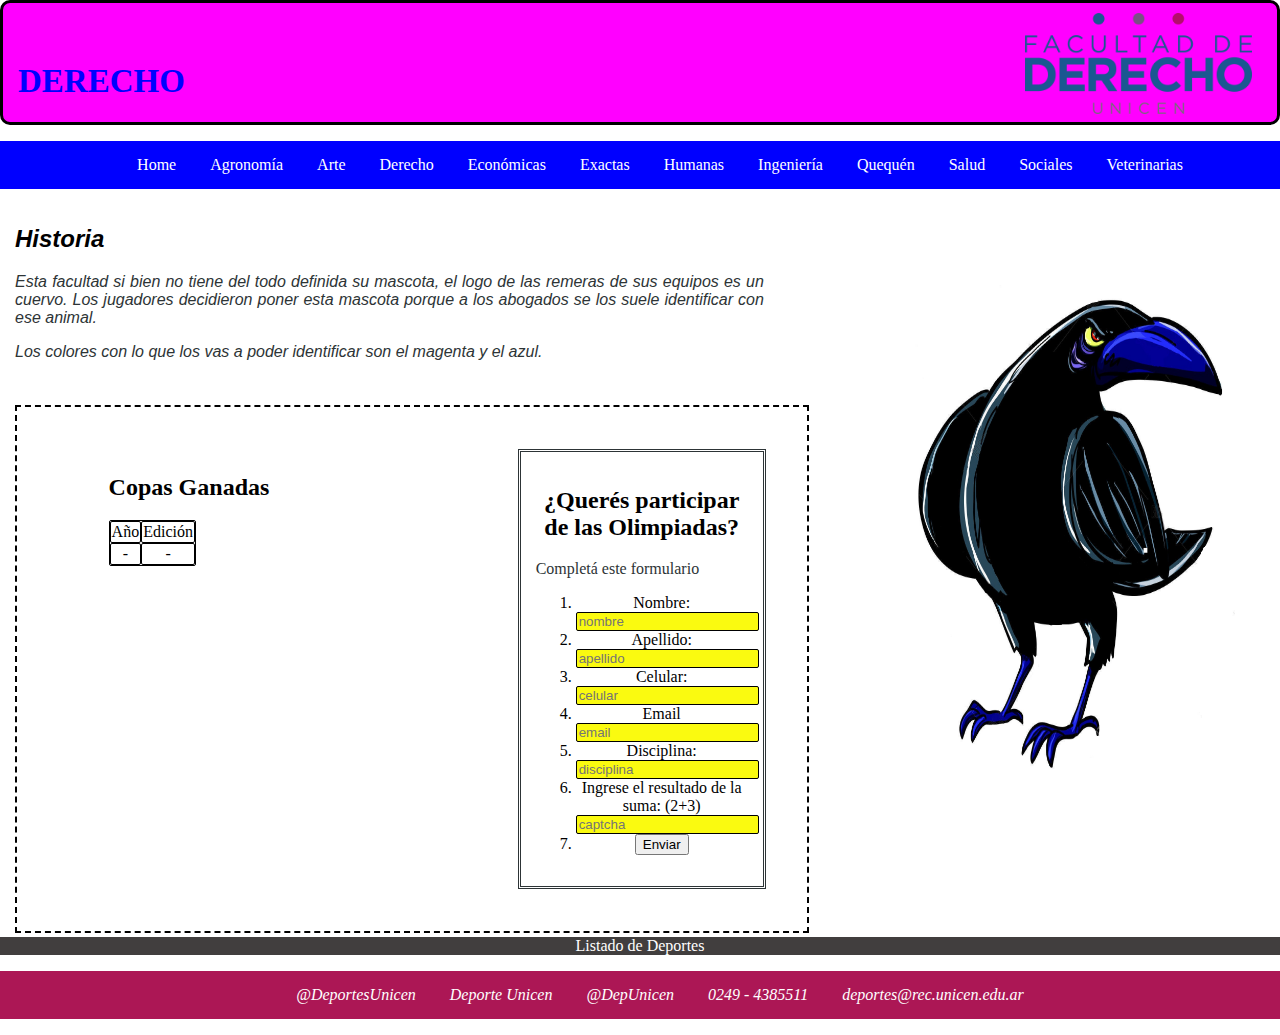
<file: Vieja pagina/site/derecho.html>
<!DOCTYPE html>
<html lang="es">

<head>
    <title>Derecho UNICEN</title>
    <meta charset="UTF-8">
    <meta name="viewport" content="width=device-width, initial-scale=1.0">
    <meta http-equiv="X-UA-Compatible" content="ie=edge">
    <link rel="stylesheet" href="https://use.fontawesome.com/releases/v5.8.1/css/all.css"
        integrity="sha384-50oBUHEmvpQ+1lW4y57PTFmhCaXp0ML5d60M1M7uH2+nqUivzIebhndOJK28anvf" crossorigin="anonymous">
    <link rel="stylesheet" href="css/style.css">
    <link rel="SHORCUT ICON" type="image/x-icon.ico" href="images/derecho.png"/>
</head>

<body class="dere">
        <header>
            <h1 class="titulo">Derecho</h1>
            <img class="logo" src="images/derecho.png" alt="logo de agronom&iacutea unicen" />
        </header>
        <h3 id = "menu">Menú</h3>
        <nav class = nonav >
            <ul>
                 <li><a href="../site/index.html">Home</a></li>
                 <li><a href="../site/agron.html">Agronom&iacutea</a></li>
                 <li><a href="../site/arte.html">Arte</a></li>
                 <li><a href="../site/derecho.html">Derecho</a></li>
                 <li><a href="../site/economicas.html">Econ&oacutemicas</a></li>
                 <li><a href="../site/exactas.html">Exactas</a></li>
                 <li><a href="../site/humanas.html">Humanas</a></li>
                 <li><a href="../site/ingenieria.html">Ingenier&iacutea</a></li>
                 <li><a href="../site/quequen.html">Quequ&eacuten</a></li>
                 <li><a href="../site/salud.html">Salud</a></li>
                 <li><a href="../site/sociales.html">Sociales</a></li>
                 <li><a href="../site/vete.html">Veterinarias</a></li>
            </ul>
        </nav>
        <section>
            <div class="historial">
                <div class="history">
                    <article class="historia">
                        <h2>Historia</h2>
                        <p>Esta facultad si bien no tiene del todo definida su mascota, el logo de las remeras de sus equipos es un cuervo. Los jugadores decidieron poner esta mascota porque a los abogados se los suele identificar con ese animal.</p>
                        <p>Los colores con lo que los vas a poder identificar son el magenta y el azul.</p>
                    </article>
                </div>
                <div class="copaform">
                    <article class="copas">
                        <h2>Copas Ganadas</h2>
                        <table>
                            <tr>
                                <td>A&ntildeo</td>
                                <td>Edici&oacuten</td>
                            </tr>
                            <tr>
                                <td>-</td>
                                <td>-</td>
                            </tr>

                        </table>
                    </article>
                    <article class="formulario">
                        <h2>¿Quer&eacutes participar de las Olimpiadas?</h2>
                        <p>Complet&aacute este formulario</p>
                        <form name="myForm" action="validar.php" onsubmit="return validar();" method="POST">
                                <ol>
                                    <li>Nombre: <input type="text" id="nombre" placeholder="nombre" name="nombre" value="" > </li>
                                    <li>Apellido: <input type="text" id="apellido" placeholder="apellido" name="apellido" value="" ></li>
                                    <li>Celular: <input type="number" id="celular" placeholder="celular" name="celular" value="" ></li>
                                    <li>Email <input type="email" id="email" placeholder="email" name="email" value="" ></li>
                                    <li>Disciplina: <input type="text" id="disciplina" placeholder="disciplina" name="disciplina" value="" ></li>
                                    <li>Ingrese el resultado de la suma: (2+3) <input type="text"onsubmit="return captcha();" id= "captcha" placeholder="captcha" name= "captcha" value=""></li>
                                    <li><button type="submit">Enviar</button></li>
                                </ol>
                            </form>
                    </article>
                </div>
            </div>
            <figure>
                    <img class="mascota" src="images/mascotaderecho.jpg" alt="Mascota de derecho"> 
            </figure>
            <div class="listadodeportes">
                    <a href="../site/deportes.html"target= _blank>Listado de Deportes</a>
            </div>
        </section>
        <footer>
            <ul>
                <li><i class="fab fa-instagram"> <a href="http://instagram.com/deportesunicen"target= _blank> @DeportesUnicen</a> </i></li>
                <li><i class="fab fa-facebook-square"> <a href="https://www.facebook.com/deporte.unicen"target= _blank> Deporte Unicen</a></i> </li>
                <li><i class="fab fa-twitter-square"> <a href="http://twitter.com/depunicen"target= _blank> @DepUnicen</a></i> </li>
                <li><i class="fas fa-phone-square"> 0249 - 4385511</i> </li>
                <li><i class="fas fa-envelope-square"> deportes@rec.unicen.edu.ar</i> </li>
            </ul>
        </footer>
    <script src = "js/barraMenu.js"></script>  
    <script type="text/javascript" src="js/validar.js"> </script>
</body>

</html>
</file>
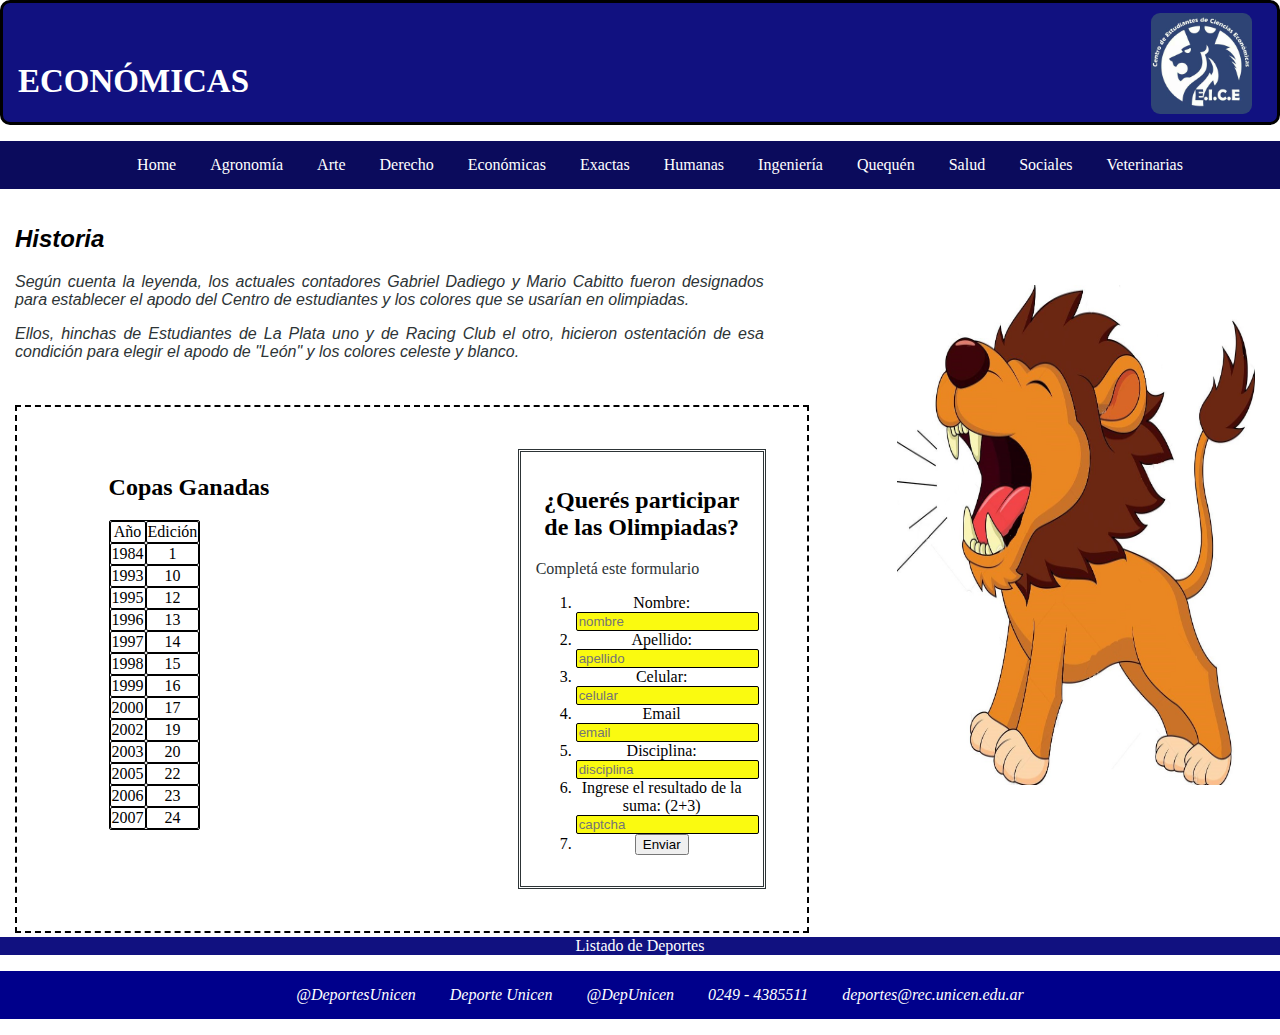
<file: Vieja pagina/site/economicas.html>
<!DOCTYPE html>
<html lang="es">

<head>
    <title>Econ&oacutemicas UNICEN</title>
    <meta charset="UTF-8">
    <meta name="viewport" content="width=device-width, initial-scale=1.0">
    <meta http-equiv="X-UA-Compatible" content="ie=edge">
    <link rel="stylesheet" href="https://use.fontawesome.com/releases/v5.8.1/css/all.css"
        integrity="sha384-50oBUHEmvpQ+1lW4y57PTFmhCaXp0ML5d60M1M7uH2+nqUivzIebhndOJK28anvf" crossorigin="anonymous">
    <link rel="stylesheet" href="css/style.css">
    <link rel="SHORCUT ICON" type="image/x-icon.ico" href="images/economicas.jpg"/>
</head>

<body class="econ">
        <header>
            <h1 class="titulo">Econ&oacutemicas</h1>
            <img class="logo" src="images/economicas.jpg" alt="logo de economicas unicen" />
        </header>
        <h3 id = "menu">Menú</h3>
        <nav class = nonav >
            <ul>
                 <li><a href="../site/index.html">Home</a></li>
                 <li><a href="../site/agron.html">Agronom&iacutea</a></li>
                 <li><a href="../site/arte.html">Arte</a></li>
                 <li><a href="../site/derecho.html">Derecho</a></li>
                 <li><a href="../site/economicas.html">Econ&oacutemicas</a></li>
                 <li><a href="../site/exactas.html">Exactas</a></li>
                 <li><a href="../site/humanas.html">Humanas</a></li>
                 <li><a href="../site/ingenieria.html">Ingenier&iacutea</a></li>
                 <li><a href="../site/quequen.html">Quequ&eacuten</a></li>
                 <li><a href="../site/salud.html">Salud</a></li>
                 <li><a href="../site/sociales.html">Sociales</a></li>
                 <li><a href="../site/vete.html">Veterinarias</a></li>
            </ul>
        </nav>
        <section>
            <div class="historial">
                <div class="history">
                    <article class="historia">
                        <h2>Historia</h2>
                        <p>Seg&uacuten cuenta la leyenda, los actuales contadores Gabriel Dadiego y Mario Cabitto fueron designados para establecer el apodo del Centro de estudiantes y los colores que se usar&iacutean en olimpiadas.</p>
                        <p>Ellos, hinchas de Estudiantes de La Plata uno y de Racing Club el otro, hicieron ostentaci&oacuten de esa condici&oacuten para elegir el apodo de "Le&oacuten" y los colores celeste y blanco.</p>
                    </article>
                </div>
                <div class="copaform">
                    <article class="copas">
                        <h2>Copas Ganadas</h2>
                        <table>
                            <tr>
                                <td>A&ntildeo</td>
                                <td>Edici&oacuten</td>
                            </tr>
                            <tr>
                                <td>1984</td>
                                <td>1</td>
                            </tr>
                            <tr>
                                <td>1993</td>
                                <td>10</td>
                            </tr>
                            <tr>
                                <td>1995</td>
                                <td>12</td>
                            </tr>
                            <tr>
                                <td>1996</td>
                                <td>13</td>
                            </tr>
                            <tr>
                                <td>1997</td>
                                <td>14</td>
                            </tr>
                            <tr>
                                <td>1998</td>
                                <td>15</td>
                            </tr>
                            <tr>
                                <td>1999</td>
                                <td>16</td>
                            </tr>
                            <tr>
                                <td>2000</td>
                                <td>17</td>
                            </tr>
                            <tr>
                                <td>2002</td>
                                <td>19</td>
                            </tr>
                            <tr>
                                <td>2003</td>
                                <td>20</td>
                            </tr>
                            <tr>
                                <td>2005</td>
                                <td>22</td>
                            </tr>
                            <tr>
                                <td>2006</td>
                                <td>23</td>
                            </tr>
                            <tr>
                                <td>2007</td>
                                <td>24</td>
                            </tr>
                        </table>
                    </article>
                    <article class="formulario">
                        <h2>¿Quer&eacutes participar de las Olimpiadas?</h2>
                        <p>Complet&aacute este formulario</p>
                        <form name="myForm" action="validar.php" onsubmit="return validar();" method="POST">
                                <ol>
                                    <li>Nombre: <input type="text" id="nombre" onsubmit=" return validarNombre;" placeholder="nombre" name="nombre" value="" > </li>
                                    <li>Apellido: <input type="text" id="apellido" placeholder="apellido" name="apellido" value="" ></li>
                                    <li>Celular: <input type="number" id="celular" placeholder="celular" name="celular" value="" ></li>
                                    <li>Email <input type="email" id="email" placeholder="email" name="email" value="" ></li>
                                    <li>Disciplina: <input type="text" id="disciplina" placeholder="disciplina" name="disciplina" value="" ></li>
                                    <li>Ingrese el resultado de la suma: (2+3) <input type="text"onsubmit="return captcha();" id= "captcha" placeholder="captcha" name= "captcha" value=""></li>
                                    <li><button type="submit">Enviar</button></li>
                                </ol>
                            </form>
                    </article>
                </div>
            </div>
            <figure>
                    <img class="mascota" src="images/leon.jpg" alt="mascota de Econ&oacutemicas">
            </figure>
            <div class="listadodeportes">
                    <a href="../site/deportes.html"target= _blank>Listado de Deportes</a>
            </div>
        </section>
        <footer>
            <ul>
                <li><i class="fab fa-instagram"> <a href="http://instagram.com/deportesunicen"target= _blank> @DeportesUnicen</a> </i></li>
                <li><i class="fab fa-facebook-square"> <a href="https://www.facebook.com/deporte.unicen"target= _blank> Deporte Unicen</a></i> </li>
                <li><i class="fab fa-twitter-square"> <a href="http://twitter.com/depunicen"target= _blank> @DepUnicen</a></i> </li>
                <li><i class="fas fa-phone-square"> 0249 - 4385511</i> </li>
                <li><i class="fas fa-envelope-square"> deportes@rec.unicen.edu.ar</i> </li>
            </ul>
        </footer>
    <script src = "js/barraMenu.js"></script>  
    <script type="text/javascript" src="js/validar.js"> </script>
</body>

</html>
</file>
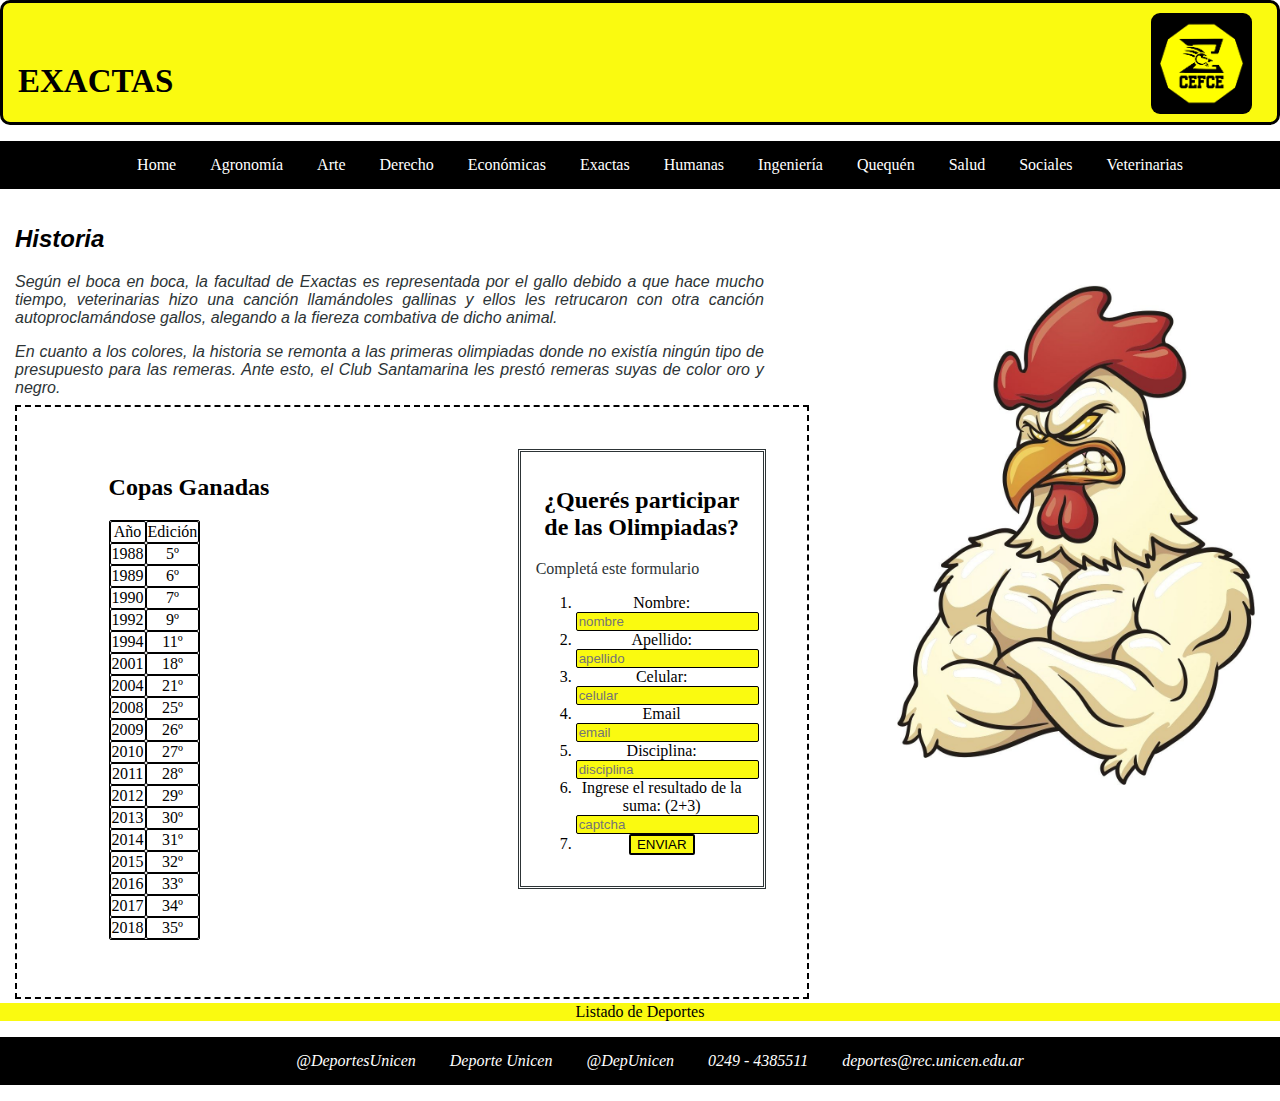
<file: Vieja pagina/site/exactas.html>
<!DOCTYPE html>
<html lang="es">

<head>
    <title>Exactas UNICEN</title>
    <meta charset="UTF-8">
    <meta name="viewport" content="width=device-width, initial-scale=1.0">
    <meta http-equiv="X-UA-Compatible" content="ie=edge">
    <link rel="stylesheet" href="https://use.fontawesome.com/releases/v5.8.1/css/all.css"
        integrity="sha384-50oBUHEmvpQ+1lW4y57PTFmhCaXp0ML5d60M1M7uH2+nqUivzIebhndOJK28anvf" crossorigin="anonymous">
    <link rel="stylesheet" href="css/style.css">
    <link rel="SHORCUT ICON" type="image/x-icon.ico" href="images/exa.png"/>
</head>

<body class="exa">
        <header>
            <h1 class="titulo">Exactas</h1>
            <img class="logo" src="images/exa.png" alt="logo de exactas unicen" />
        </header>
        <h3 id = "menu">Menú</h3>
        <nav class = nonav >
            <ul>
                <li><a href="../site/index.html">Home</a></li>
                <li><a href="../site/agron.html">Agronom&iacutea</a></li>
                <li><a href="../site/arte.html">Arte</a></li>
                <li><a href="../site/derecho.html">Derecho</a></li>
                <li><a href="../site/economicas.html">Econ&oacutemicas</a></li>
                <li><a href="../site/exactas.html">Exactas</a></li>
                <li><a href="../site/humanas.html">Humanas</a></li>
                <li><a href="../site/ingenieria.html">Ingenier&iacutea</a></li>
                <li><a href="../site/quequen.html">Quequ&eacuten</a></li>
                <li><a href="../site/salud.html">Salud</a></li>
                <li><a href="../site/sociales.html">Sociales</a></li>
                <li><a href="../site/vete.html">Veterinarias</a></li>
            </ul>
        </nav>
        <section>
            <div class="historial">
                <div class="history">
                    <article class="historia">
                        <h2>Historia</h2>
                        <p>Seg&uacuten el boca en boca, la facultad de Exactas es representada por el gallo debido a que
                            hace mucho tiempo, veterinarias hizo una canci&oacuten llam&aacutendoles gallinas y ellos
                            les retrucaron con otra canci&oacuten autoproclam&aacutendose gallos, alegando a la fiereza
                            combativa de dicho animal.</p>
                        <p>En cuanto a los colores, la historia se remonta a las primeras olimpiadas donde no
                            exist&iacutea ning&uacuten tipo de presupuesto para las remeras. Ante esto, el Club
                            Santamarina les prest&oacute remeras suyas de color oro y negro.</p>
                    </article>
                </div>
                <div class="copaform">
                    <article class="copas">
                        <h2>Copas Ganadas</h2>
                        <table>
                            <tr>
                                <td>A&ntildeo</td>
                                <td>Edici&oacuten</td>
                            </tr>
                            <tr>
                                <td>1988</td>
                                <td>5º</td>
                            </tr>
                            <tr>
                                <td>1989</td>
                                <td>6º</td>
                            </tr>
                            <tr>
                                <td>1990</td>
                                <td>7º</td>
                            </tr>
                            <tr>
                                <td>1992</td>
                                <td>9º</td>
                            </tr>
                            <tr>
                                <td>1994</td>
                                <td>11º</td>
                            </tr>
                            <tr>
                                <td>2001</td>
                                <td>18º</td>
                            </tr>
                            <tr>
                                <td>2004</td>
                                <td>21º</td>
                            </tr>
                            <tr>
                                <td>2008</td>
                                <td>25º</td>
                            </tr>
                            <tr>
                                <td>2009</td>
                                <td>26º</td>
                            </tr>
                            <tr>
                                <td>2010</td>
                                <td>27º</td>
                            </tr>
                            <tr>
                                <td>2011</td>
                                <td>28º</td>
                            </tr>
                            <tr>
                                <td>2012</td>
                                <td>29º</td>
                            </tr>
                            <tr>
                                <td>2013</td>
                                <td>30º</td>
                            </tr>
                            <tr>
                                <td>2014</td>
                                <td>31º</td>
                            </tr>
                            <tr>
                                <td>2015</td>
                                <td>32º</td>
                            </tr>
                            <tr>
                                <td>2016</td>
                                <td>33º</td>
                            </tr>
                            <tr>
                                <td>2017</td>
                                <td>34º</td>
                            </tr>
                            <tr>
                                <td>2018</td>
                                <td>35º</td>
                            </tr>
                        </table>
                    </article>
                    <article class="formulario">
                        <h2>¿Quer&eacutes participar de las Olimpiadas?</h2>
                        <p>Complet&aacute este formulario</p>
                        <form name="myForm" onsubmit="return validar();" method="POST">
                            <ol>
                                <li>Nombre: <input type="text" id="nombre" placeholder="nombre" name="nombre" value="" > </li>
                                <li>Apellido: <input type="text" id="apellido" placeholder="apellido" name="apellido" value="" ></li>
                                <li>Celular: <input type="number" id="celular" placeholder="celular" name="celular" value="" ></li>
                                <li>Email <input type="email" id="email" placeholder="email" name="email" value="" ></li>
                                <li>Disciplina: <input type="text" id="disciplina" placeholder="disciplina" name="disciplina" value="" ></li>
                                <li>Ingrese el resultado de la suma: (2+3) <input type="text"onsubmit="return captcha();" id= "captcha" placeholder="captcha" name= "captcha" value=""></li>
                                <li><button type="submit" class="enviar">ENVIAR</button></li>
                            </ol>
                        </form>
                    </article>
                </div>
            </div>
            <figure>
                    <img class="mascota" src="images/mascotagallo.jpg" alt="Mascota de Exactas">
            </figure>
            <div class="listadodeportes">
                    <a href="../site/deportes.html"target= _blank>Listado de Deportes</a>
            </div>
        </section>
        <footer>
            <ul>
                <li><i class="fab fa-instagram"> <a href="http://instagram.com/deportesunicen"target= _blank> @DeportesUnicen</a> </i>
                </li>
                <li><i class="fab fa-facebook-square"> <a href="https://www.facebook.com/deporte.unicen"target= _blank> Deporte
                            Unicen</a></i> </li>
                <li><i class="fab fa-twitter-square"> <a href="http://twitter.com/depunicen"target= _blank> @DepUnicen</a></i> </li>
                <li><i class="fas fa-phone-square"> 0249 - 4385511</i> </li>
                <li><i class="fas fa-envelope-square"> deportes@rec.unicen.edu.ar</i> </li>
            </ul>
        </footer>
    <script src = "js/barraMenu.js"></script>  
    <script type="text/javascript" src="js/validar.js"> </script>
</body>

</html>
</file>
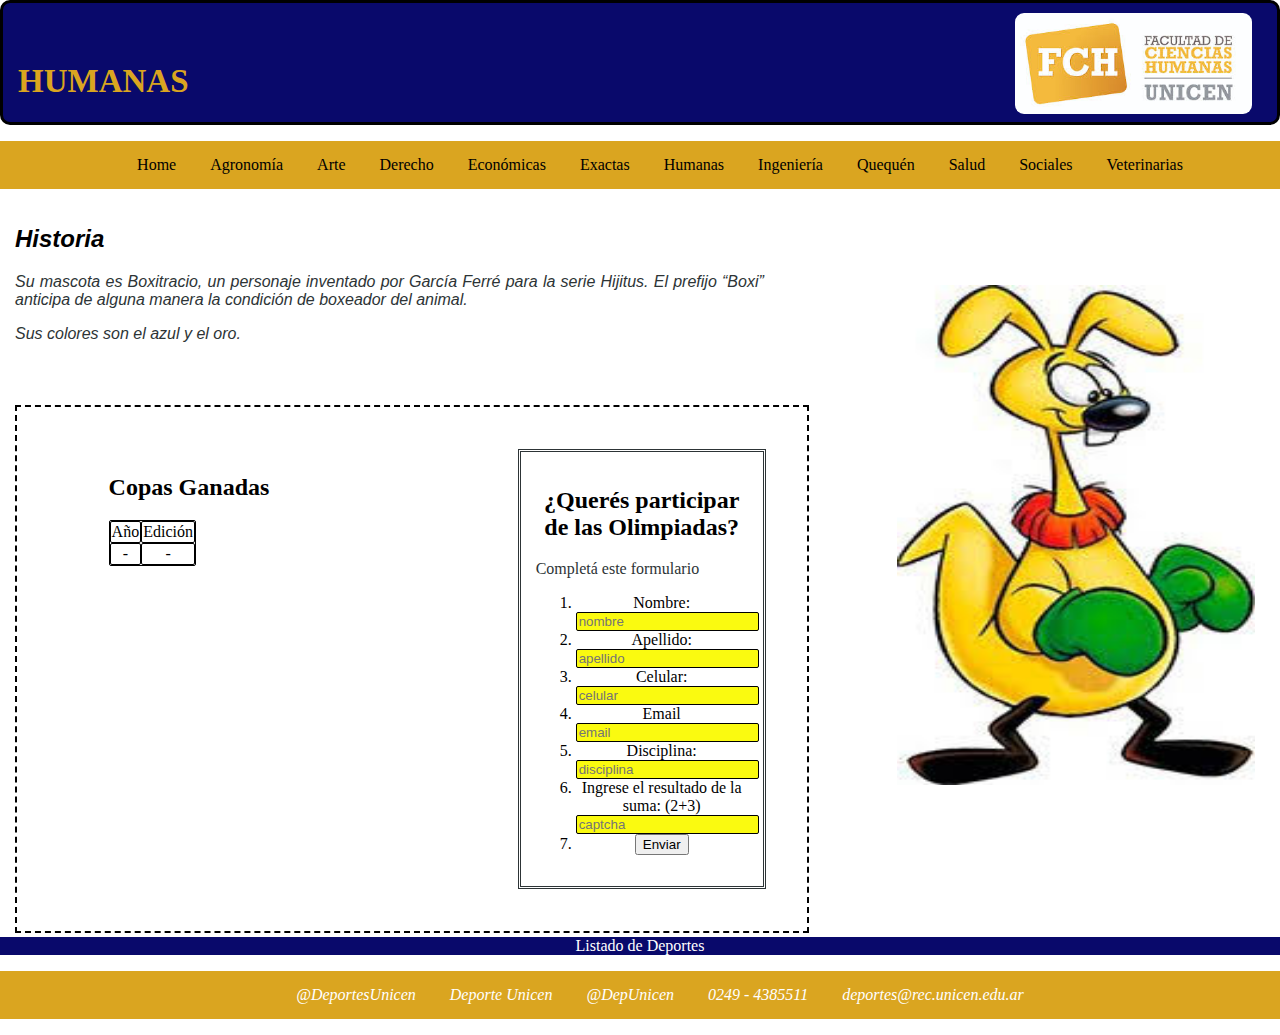
<file: Vieja pagina/site/humanas.html>
<!DOCTYPE html>
<html lang="es">

<head>
    <title>Humanas UNICEN</title>
    <meta charset="UTF-8">
    <meta name="viewport" content="width=device-width, initial-scale=1.0">
    <meta http-equiv="X-UA-Compatible" content="ie=edge">
    <link rel="stylesheet" href="https://use.fontawesome.com/releases/v5.8.1/css/all.css"
        integrity="sha384-50oBUHEmvpQ+1lW4y57PTFmhCaXp0ML5d60M1M7uH2+nqUivzIebhndOJK28anvf" crossorigin="anonymous">
    <link rel="stylesheet" href="css/style.css">
    <link rel="SHORCUT ICON" type="image/x-icon.ico" href="images/humanas.jpg"/>
</head>

<body class="huma">
        <header>
            <h1 class="titulo">Humanas</h1>
            <img class="logo" src="images/humanas.jpg" alt="logo de Humanas" />
        </header>
        <h3 id = "menu">Menú</h3>
        <nav class = nonav >
            <ul>
                <li><a href="../site/index.html">Home</a></li>
                <li><a href="../site/agron.html">Agronom&iacutea</a></li>
                <li><a href="../site/arte.html">Arte</a></li>
                <li><a href="../site/derecho.html">Derecho</a></li>
                <li><a href="../site/economicas.html">Econ&oacutemicas</a></li>
                <li><a href="../site/exactas.html">Exactas</a></li>
                <li><a href="../site/humanas.html">Humanas</a></li>
                <li><a href="../site/ingenieria.html">Ingenier&iacutea</a></li>
                <li><a href="../site/quequen.html">Quequ&eacuten</a></li>
                <li><a href="../site/salud.html">Salud</a></li>
                <li><a href="../site/sociales.html">Sociales</a></li>
                <li><a href="../site/vete.html">Veterinarias</a></li>
            </ul>
        </nav>
        <section>
            <div class="historial">
                <div class="history">
                    <article class="historia">
                        <h2>Historia</h2>
                        <p>Su mascota es Boxitracio, un personaje inventado por Garc&iacutea Ferr&eacute para la serie
                            Hijitus. El prefijo “Boxi” anticipa de alguna manera la condici&oacuten de boxeador del
                            animal.</p>
                        <p>Sus colores son el azul y el oro.</p>
                    </article>
                </div>
                <div class="copaform">
                    <article class="copas">
                        <h2>Copas Ganadas</h2>
                        <table>
                            <tr>
                                <td>A&ntildeo</td>
                                <td>Edici&oacuten</td>
                            </tr>
                            <tr>
                                <td>-</td>
                                <td>-</td>
                            </tr>

                        </table>
                    </article>
                    <article class="formulario">
                        <h2>¿Quer&eacutes participar de las Olimpiadas?</h2>
                        <p>Complet&aacute este formulario</p>
                        <form name="myForm" action="validar.php" onsubmit="return validar();" method="POST">
                                <ol>
                                    <li>Nombre: <input type="text" id="nombre" placeholder="nombre" onsubmit="return validarNombre();" name="nombre" value="" > </li>
                                    <li>Apellido: <input type="text" id="apellido" placeholder="apellido" name="apellido" value="" ></li>
                                    <li>Celular: <input type="number" id="celular" placeholder="celular" name="celular" value="" ></li>
                                    <li>Email <input type="email" id="email" placeholder="email" name="email" value="" ></li>
                                    <li>Disciplina: <input type="text" id="disciplina" placeholder="disciplina" name="disciplina" value="" ></li>
                                    <li>Ingrese el resultado de la suma: (2+3) <input type="text"onsubmit="return captcha();" id= "captcha" placeholder="captcha" name= "captcha" value=""></li>
                                    <li><button type="submit">Enviar</button></li>
                                </ol>
                            </form>
                    </article>
                </div>
            </div>
            <figure>
                    <img class="mascota" src="images/mascotahum.jpg" alt="Mascota de humanas">
            </figure>
            <div class="listadodeportes">
                    <a href="../site/deportes.html"target= _blank>Listado de Deportes</a>
            </div>
        </section>
        <footer>
            <ul>
                <li><i class="fab fa-instagram"> <a href="http://instagram.com/deportesunicen"target= _blank> @DeportesUnicen</a> </i>
                </li>
                <li><i class="fab fa-facebook-square"> <a href="https://www.facebook.com/deporte.unicen"target= _blank> Deporte
                            Unicen</a></i> </li>
                <li><i class="fab fa-twitter-square"> <a href="http://twitter.com/depunicen"target= _blank> @DepUnicen</a></i> </li>
                <li><i class="fas fa-phone-square"> 0249 - 4385511</i> </li>
                <li><i class="fas fa-envelope-square"> deportes@rec.unicen.edu.ar</i> </li>
            </ul>
        </footer>
    <script src = "js/barraMenu.js"></script>  
    <script type="text/javascript" src="js/validar.js"> </script>
</body>

</html>
</file>
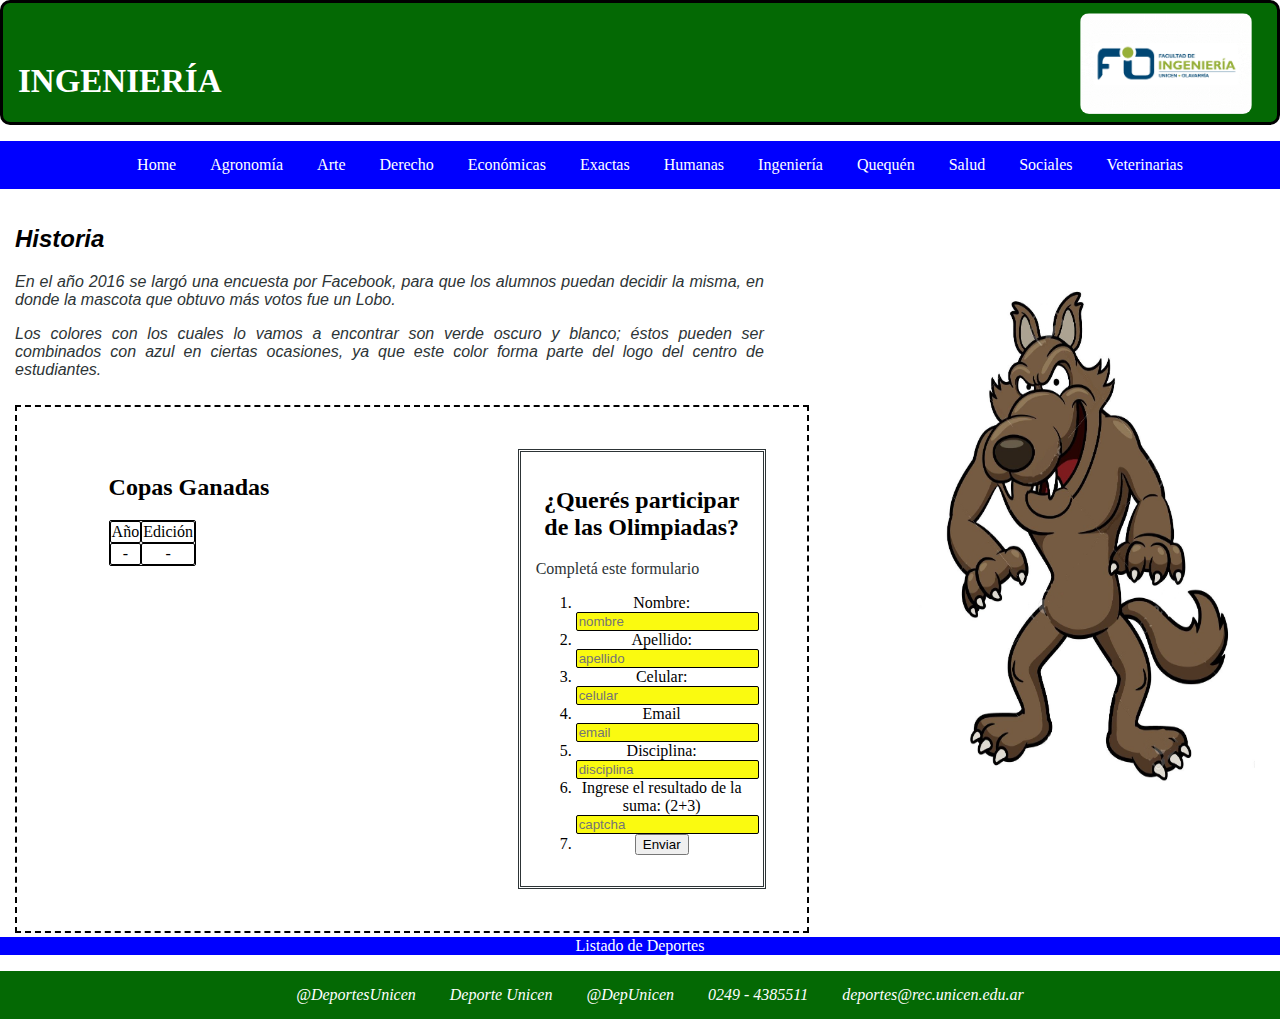
<file: Vieja pagina/site/ingenieria.html>
<!DOCTYPE html>
<html lang="es">

<head>
    <title>Ingenier&iacutea UNICEN</title>
    <meta charset="UTF-8">
    <meta name="viewport" content="width=device-width, initial-scale=1.0">
    <meta http-equiv="X-UA-Compatible" content="ie=edge">
    <link rel="stylesheet" href="https://use.fontawesome.com/releases/v5.8.1/css/all.css"
        integrity="sha384-50oBUHEmvpQ+1lW4y57PTFmhCaXp0ML5d60M1M7uH2+nqUivzIebhndOJK28anvf" crossorigin="anonymous">
    <link rel="stylesheet" href="css/style.css">
    <link rel="SHORCUT ICON" type="image/x-icon.ico" href="images/ingenieria.png"/>
</head>

<body class="inge">
        <header>
            <h1 class="titulo">Ingenier&iacutea</h1>
            <img class="logo" src="images/ingenieria.png" alt="logo de ingenieria" />
        </header>
        <h3 id = "menu">Menú</h3>
        <nav class = nonav >
            <ul>
                 <li><a href="../site/index.html">Home</a></li>
                 <li><a href="../site/agron.html">Agronom&iacutea</a></li>
                 <li><a href="../site/arte.html">Arte</a></li>
                 <li><a href="../site/derecho.html">Derecho</a></li>
                 <li><a href="../site/economicas.html">Econ&oacutemicas</a></li>
                 <li><a href="../site/exactas.html">Exactas</a></li>
                 <li><a href="../site/humanas.html">Humanas</a></li>
                 <li><a href="../site/ingenieria.html">Ingenier&iacutea</a></li>
                 <li><a href="../site/quequen.html">Quequ&eacuten</a></li>
                 <li><a href="../site/salud.html">Salud</a></li>
                 <li><a href="../site/sociales.html">Sociales</a></li>
                 <li><a href="../site/vete.html">Veterinarias</a></li>
            </ul>
        </nav>
        <section>
            <div class="historial">
                <div class="history">
                    <article class="historia">
                        <h2>Historia</h2>
                        <p>En el año 2016 se larg&oacute una encuesta por Facebook, para que los alumnos puedan decidir la misma, en donde la mascota que obtuvo m&aacutes votos fue un Lobo.</p>
                        <p>Los colores con los cuales lo vamos a encontrar son verde oscuro y blanco; &eacutestos pueden ser combinados con azul en ciertas ocasiones, ya que este color forma parte del logo del centro de estudiantes.</p>
                    </article>
                </div>
                <div class="copaform">
                    <article class="copas">
                        <h2>Copas Ganadas</h2>
                        <table>
                            <tr>
                                <td>A&ntildeo</td>
                                <td>Edici&oacuten</td>
                            </tr>
                            <tr>
                                <td>-</td>
                                <td>-</td>
                            </tr>
                        </table>
                    </article>
                    <article class="formulario">
                        <h2>¿Quer&eacutes participar de las Olimpiadas?</h2>
                        <p>Complet&aacute este formulario</p>
                        <form name="myForm" action="validar.php" onsubmit="return validar();" method="POST">
                                <ol>
                                    <li>Nombre: <input type="text" id="nombre" placeholder="nombre" name="nombre" value="" > </li>
                                    <li>Apellido: <input type="text" id="apellido" placeholder="apellido" name="apellido" value="" ></li>
                                    <li>Celular: <input type="number" id="celular" placeholder="celular" name="celular" value="" ></li>
                                    <li>Email <input type="email" id="email" placeholder="email" name="email" value="" ></li>
                                    <li>Disciplina: <input type="text" id="disciplina" placeholder="disciplina" name="disciplina" value="" ></li>
                                    <li>Ingrese el resultado de la suma: (2+3) <input type="text"onsubmit="return captcha();" id= "captcha" placeholder="captcha" name= "captcha" value=""></li>
                                    <li><button type="submit">Enviar</button></li>
                                </ol>
                            </form>
                    </article>
                </div>
            </div>
            <figure>
                    <img class="mascota" src="images/lobo.jpg" alt="Mascota de ingenieria"> 
            </figure>
            <div class="listadodeportes">
                    <a href="../site/deportes.html"target= _blank>Listado de Deportes</a>
            </div>
        </section>
        <footer>
            <ul>
                <li><i class="fab fa-instagram"> <a href="http://instagram.com/deportesunicen"target= _blank> @DeportesUnicen</a> </i></li>
                <li><i class="fab fa-facebook-square"> <a href="https://www.facebook.com/deporte.unicen"target= _blank> Deporte Unicen</a></i> </li>
                <li><i class="fab fa-twitter-square"> <a href="http://twitter.com/depunicen"target= _blank> @DepUnicen</a></i> </li>
                <li><i class="fas fa-phone-square"> 0249 - 4385511</i> </li>
                <li><i class="fas fa-envelope-square"> deportes@rec.unicen.edu.ar</i> </li>
            </ul>
        </footer>
    <script src = "js/barraMenu.js"></script>  
    <script type="text/javascript" src="js/validar.js"> </script>
</body>

</html>
</file>
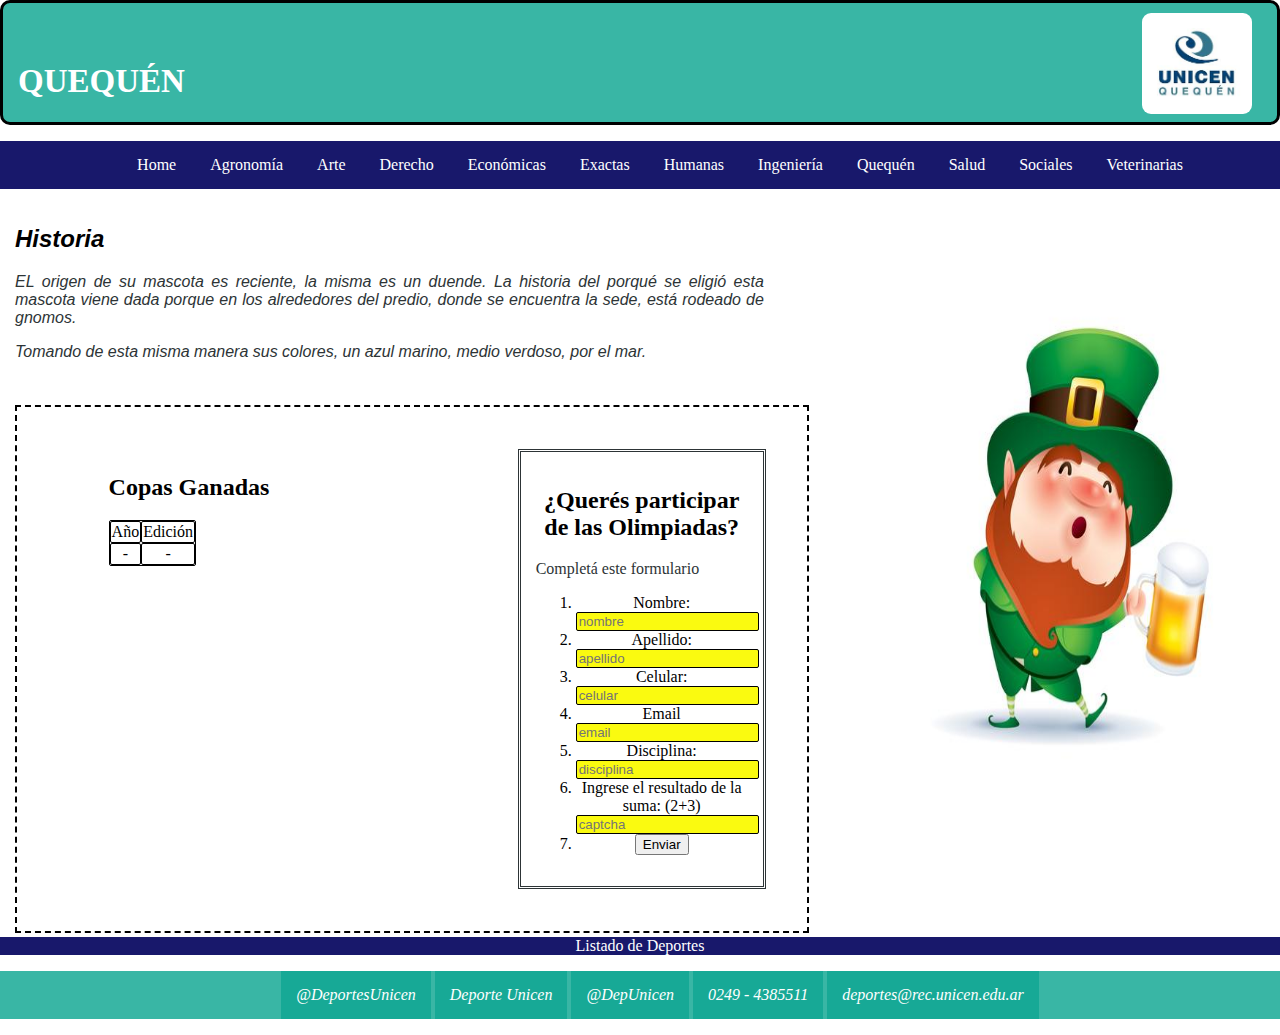
<file: Vieja pagina/site/quequen.html>
<!DOCTYPE html>
<html lang="es">

<head>
    <title>Quequ&eacuten UNICEN</title>
    <meta charset="UTF-8">
    <meta name="viewport" content="width=device-width, initial-scale=1.0">
    <meta http-equiv="X-UA-Compatible" content="ie=edge">
    <link rel="stylesheet" href="https://use.fontawesome.com/releases/v5.8.1/css/all.css"
        integrity="sha384-50oBUHEmvpQ+1lW4y57PTFmhCaXp0ML5d60M1M7uH2+nqUivzIebhndOJK28anvf" crossorigin="anonymous">
    <link rel="stylesheet" href="css/style.css">
    <link rel="SHORCUT ICON" type="image/x-icon.ico" href="images/quequen.jpg"/>
</head>

<body class="queq">
        <header>
            <h1 class="titulo">Quequ&eacuten</h1>
            <img class="logo" src="images/quequen.jpg" alt="logo de quequen" />
        </header>
        <h3 id = "menu">Menú</h3>
        <nav class = nonav >
            <ul>
                 <li><a href="../site/index.html">Home</a></li>
                 <li><a href="../site/agron.html">Agronom&iacutea</a></li>
                 <li><a href="../site/arte.html">Arte</a></li>
                 <li><a href="../site/derecho.html">Derecho</a></li>
                 <li><a href="../site/economicas.html">Econ&oacutemicas</a></li>
                 <li><a href="../site/exactas.html">Exactas</a></li>
                 <li><a href="../site/humanas.html">Humanas</a></li>
                 <li><a href="../site/ingenieria.html">Ingenier&iacutea</a></li>
                 <li><a href="../site/quequen.html">Quequ&eacuten</a></li>
                 <li><a href="../site/salud.html">Salud</a></li>
                 <li><a href="../site/sociales.html">Sociales</a></li>
                 <li><a href="../site/vete.html">Veterinarias</a></li>
            </ul>
        </nav>
        <section>
            <div class="historial">
                <div class="history">
                    <article class="historia">
                        <h2>Historia</h2>
                        <p>EL origen de su mascota es reciente, la misma es un duende.  La historia del porqu&eacute se eligi&oacute esta mascota viene dada porque en los alrededores del predio, donde se encuentra la sede, est&aacute rodeado de gnomos.</p>
                        <p>Tomando de esta misma manera sus colores, un azul marino, medio verdoso, por el mar.</p>
                    </article>
                </div>
                <div class="copaform">
                    <article class="copas">
                        <h2>Copas Ganadas</h2>
                        <table>
                            <tr>
                                <td>A&ntildeo</td>
                                <td>Edici&oacuten</td>
                            </tr>
                            <tr>
                                <td>-</td>
                                <td>-</td>
                            </tr>

                        </table>
                    </article>
                    <article class="formulario">
                        <h2>¿Quer&eacutes participar de las Olimpiadas?</h2>
                        <p>Complet&aacute este formulario</p>
                        <form name="myForm" action="validar.php" onsubmit="return validar();" method="POST">
                                <ol>
                                    <li>Nombre: <input type="text" id="nombre" placeholder="nombre" name="nombre" value="" > </li>
                                    <li>Apellido: <input type="text" id="apellido" placeholder="apellido" name="apellido" value="" ></li>
                                    <li>Celular: <input type="number" id="celular" placeholder="celular" name="celular" value="" ></li>
                                    <li>Email <input type="email" id="email" placeholder="email" name="email" value="" ></li>
                                    <li>Disciplina: <input type="text" id="disciplina" placeholder="disciplina" name="disciplina" value="" ></li>
                                    <li>Ingrese el resultado de la suma: (2+3) <input type="text"onsubmit="return captcha();" id= "captcha" placeholder="captcha" name= "captcha" value=""></li>
                                    <li><button type="submit">Enviar</button></li>
                                </ol>
                            </form>
                    </article>
                </div>
            </div>
            <figure>
                    <img class="mascota" src="images/mascotaquequen.jpg" alt="Mascota de quequen">
            </figure>
            <div class="listadodeportes">
                    <a href="../site/deportes.html"target= _blank>Listado de Deportes</a>
            </div>
        </section>
        <footer>
            <ul>
                <li><i class="fab fa-instagram"> <a href="http://instagram.com/deportesunicen"target= _blank> @DeportesUnicen</a> </i></li>
                <li><i class="fab fa-facebook-square"> <a href="https://www.facebook.com/deporte.unicen"target= _blank> Deporte Unicen</a></i> </li>
                <li><i class="fab fa-twitter-square"> <a href="http://twitter.com/depunicen"target= _blank> @DepUnicen</a></i> </li>
                <li><i class="fas fa-phone-square"> 0249 - 4385511</i> </li>
                <li><i class="fas fa-envelope-square"> deportes@rec.unicen.edu.ar</i> </li>
            </ul>
        </footer>
    <script src = "js/barraMenu.js"></script>  
    <script type="text/javascript" src="js/validar.js"> </script>
</body>

</html>
</file>
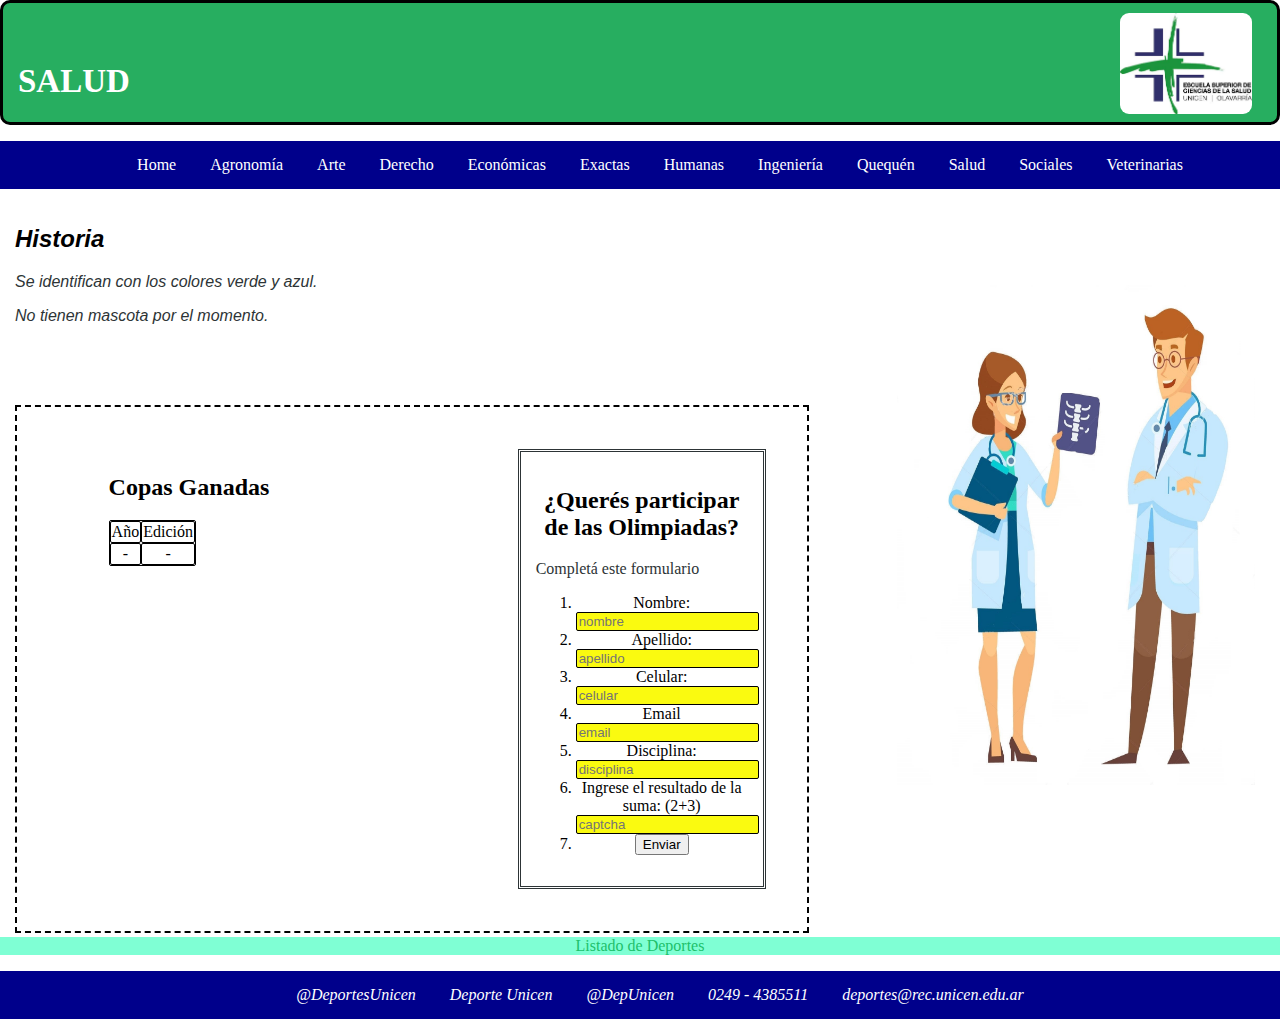
<file: Vieja pagina/site/salud.html>
<!DOCTYPE html>
<html lang="es">

<head>
    <title>Salud UNICEN</title>
    <meta charset="UTF-8">
    <meta name="viewport" content="width=device-width, initial-scale=1.0">
    <meta http-equiv="X-UA-Compatible" content="ie=edge">
    <link rel="stylesheet" href="https://use.fontawesome.com/releases/v5.8.1/css/all.css"
        integrity="sha384-50oBUHEmvpQ+1lW4y57PTFmhCaXp0ML5d60M1M7uH2+nqUivzIebhndOJK28anvf" crossorigin="anonymous">
    <link rel="stylesheet" href="css/style.css">
    <link rel="SHORCUT ICON" type="image/x-icon.ico" href="images/salud.jpg"/>
</head>

<body class="salud">
    <div class="cuerpo">
        <header>
            <h1 class="titulo">Salud</h1>
            <img class="logo" src="images/salud.png" alt="logo de salud" />
        </header>
        <h3 id = "menu">Menú</h3>
        <nav class = nonav >
            <ul>
                 <li><a href="../site/index.html">Home</a></li>
                 <li><a href="../site/agron.html">Agronom&iacutea</a></li>
                 <li><a href="../site/arte.html">Arte</a></li>
                 <li><a href="../site/derecho.html">Derecho</a></li>
                 <li><a href="../site/economicas.html">Econ&oacutemicas</a></li>
                 <li><a href="../site/exactas.html">Exactas</a></li>
                 <li><a href="../site/humanas.html">Humanas</a></li>
                 <li><a href="../site/ingenieria.html">Ingenier&iacutea</a></li>
                 <li><a href="../site/quequen.html">Quequ&eacuten</a></li>
                 <li><a href="../site/salud.html">Salud</a></li>
                 <li><a href="../site/sociales.html">Sociales</a></li>
                 <li><a href="../site/vete.html">Veterinarias</a></li>
            </ul>
        </nav>
        <section>
            <div class="historial">
                <div class="history">
                    <article class="historia">
                        <h2>Historia</h2>
                        <p>Se identifican con los colores verde y azul.</p>
                        <p>No tienen mascota por el momento.</p>                    
                    </article>
                </div>
                <div class="copaform">
                    <article class="copas">
                        <h2>Copas Ganadas</h2>
                        <table>
                            <tr>
                                <td>A&ntildeo</td>
                                <td>Edici&oacuten</td>
                            </tr>
                            <tr>
                                <td>-</td>
                                <td>-</td>
                            </tr>

                        </table>
                    </article>
                    <article class="formulario">
                        <h2>¿Quer&eacutes participar de las Olimpiadas?</h2>
                        <p>Complet&aacute este formulario</p>
                        <form name="myForm" action="validar.php" onsubmit="return validar();" method="POST">
                                <ol>
                                    <li>Nombre: <input type="text" id="nombre" placeholder="nombre" name="nombre" value="" > </li>
                                    <li>Apellido: <input type="text" id="apellido" placeholder="apellido" name="apellido" value="" ></li>
                                    <li>Celular: <input type="number" id="celular" placeholder="celular" name="celular" value="" ></li>
                                    <li>Email <input type="email" id="email" placeholder="email" name="email" value="" ></li>
                                    <li>Disciplina: <input type="text" id="disciplina" placeholder="disciplina" name="disciplina" value="" ></li>
                                    <li>Ingrese el resultado de la suma: (2+3) <input type="text"onsubmit="return captcha();" id= "captcha" placeholder="captcha" name= "captcha" value=""></li>
                                    <li><button type="submit">Enviar</button></li>
                                </ol>
                            </form>
                    </article>
                </div>
            </div>
            <figure>
                    <img class="mascota" src="images/salud.jpg" alt="Mascota de salud">
            </figure>
            <div class="listadodeportes">
                    <a href="../site/deportes.html"target= _blank>Listado de Deportes</a>
            </div>
        </section>
        <footer>
            <ul>
                <li><i class="fab fa-instagram"> <a href="http://instagram.com/deportesunicen"target= _blank> @DeportesUnicen</a> </i></li>
                <li><i class="fab fa-facebook-square"> <a href="https://www.facebook.com/deporte.unicen"target= _blank> Deporte Unicen</a></i> </li>
                <li><i class="fab fa-twitter-square"> <a href="http://twitter.com/depunicen"target= _blank> @DepUnicen</a></i> </li>
                <li><i class="fas fa-phone-square"> 0249 - 4385511</i> </li>
                <li><i class="fas fa-envelope-square"> deportes@rec.unicen.edu.ar</i> </li>
            </ul>
        </footer>
    </div>
    <script src = "js/barraMenu.js"></script>
    <script type="text/javascript" src="js/validar.js"> </script>
</body>

</html>
</file>
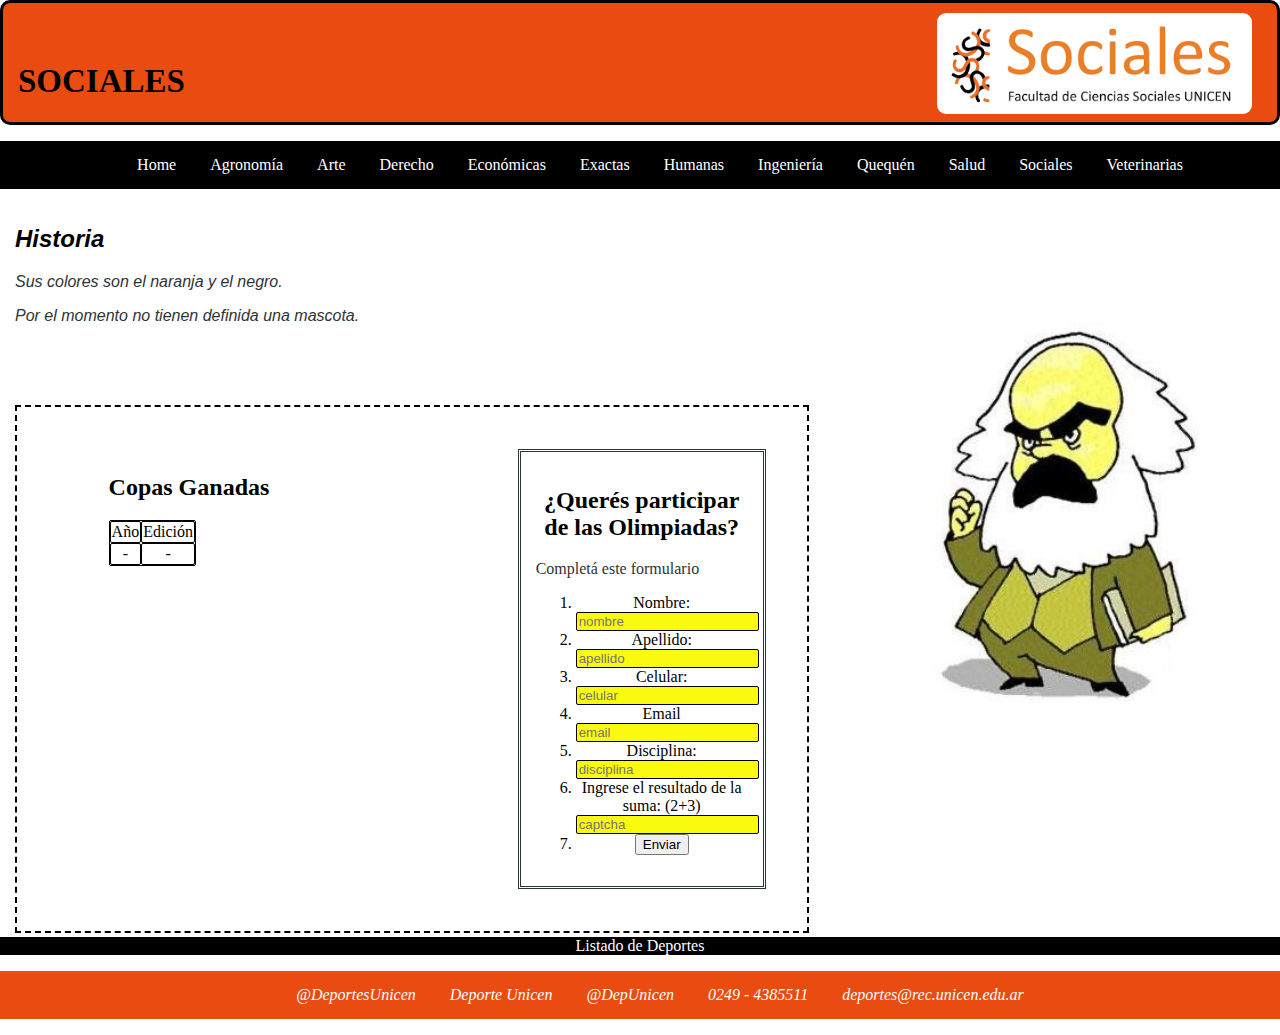
<file: Vieja pagina/site/sociales.html>
<!DOCTYPE html>
<html lang="es">

<head>
    <title>Sociales UNICEN</title>
    <meta charset="UTF-8">
    <meta name="viewport" content="width=device-width, initial-scale=1.0">
    <meta http-equiv="X-UA-Compatible" content="ie=edge">
    <link rel="stylesheet" href="https://use.fontawesome.com/releases/v5.8.1/css/all.css"
        integrity="sha384-50oBUHEmvpQ+1lW4y57PTFmhCaXp0ML5d60M1M7uH2+nqUivzIebhndOJK28anvf" crossorigin="anonymous">
    <link rel="stylesheet" href="css/style.css">
    <link rel="SHORCUT ICON" type="image/x-icon.ico" href="images/marx.JPG"/>
</head>

<body class="soc">
        <header>
            <h1 class="titulo">Sociales</h1>
            <img class="logo" src="images/sociales.png" alt="logo de sociales" />
        </header>
        <h3 id = "menu">Menú</h3>
        <nav class = nonav >
            <ul>
                 <li><a href="../site/index.html">Home</a></li>
                 <li><a href="../site/agron.html">Agronom&iacutea</a></li>
                 <li><a href="../site/arte.html">Arte</a></li>
                 <li><a href="../site/derecho.html">Derecho</a></li>
                 <li><a href="../site/economicas.html">Econ&oacutemicas</a></li>
                 <li><a href="../site/exactas.html">Exactas</a></li>
                 <li><a href="../site/humanas.html">Humanas</a></li>
                 <li><a href="../site/ingenieria.html">Ingenier&iacutea</a></li>
                 <li><a href="../site/quequen.html">Quequ&eacuten</a></li>
                 <li><a href="../site/salud.html">Salud</a></li>
                 <li><a href="../site/sociales.html">Sociales</a></li>
                 <li><a href="../site/vete.html">Veterinarias</a></li>
            </ul>
        </nav>
        <section>
            <div class="historial">
                <div class="history">
                    <article class="historia">
                        <h2>Historia</h2>
                        <p>Sus colores son el naranja y el negro.</p>
                        <p>Por el momento no tienen definida una mascota.</p>
                    </article>
                </div>
                <div class="copaform">
                    <article class="copas">
                        <h2>Copas Ganadas</h2>
                        <table>
                            <tr>
                                <td>A&ntildeo</td>
                                <td>Edici&oacuten</td>
                            </tr>
                            <tr>
                                <td>-</td>
                                <td>-</td>
                            </tr>

                        </table>
                    </article>
                    <article class="formulario">
                        <h2>¿Quer&eacutes participar de las Olimpiadas?</h2>
                        <p>Complet&aacute este formulario</p>
                        <form name="myForm" action="validar.php" onsubmit="return validar();" method="POST">
                                <ol>
                                    <li>Nombre: <input type="text" id="nombre" placeholder="nombre" name="nombre" value="" > </li>
                                    <li>Apellido: <input type="text" id="apellido" placeholder="apellido" name="apellido" value="" ></li>
                                    <li>Celular: <input type="number" id="celular" placeholder="celular" name="celular" value="" ></li>
                                    <li>Email <input type="email" id="email" placeholder="email" name="email" value="" ></li>
                                    <li>Disciplina: <input type="text" id="disciplina" placeholder="disciplina" name="disciplina" value="" ></li>
                                    <li>Ingrese el resultado de la suma: (2+3) <input type="text"onsubmit="return captcha();" id= "captcha" placeholder="captcha" name= "captcha" value=""></li>
                                    <li><button type="submit">Enviar</button></li>
                                </ol>
                            </form>
                    </article>
                </div>
            </div>
            <figure>
                    <img class="mascota" src="images/marx.JPG" alt="Mascota de sociales">
            </figure>
            <div class="listadodeportes">
                    <a href="../site/deportes.html"target= _blank>Listado de Deportes</a>
            </div>
        </section>
        <footer>
            <ul>
                <li><i class="fab fa-instagram"> <a href="http://instagram.com/deportesunicen"target= _blank> @DeportesUnicen</a> </i></li>
                <li><i class="fab fa-facebook-square"> <a href="https://www.facebook.com/deporte.unicen"target= _blank> Deporte Unicen</a></i> </li>
                <li><i class="fab fa-twitter-square"> <a href="http://twitter.com/depunicen"target= _blank> @DepUnicen</a></i> </li>
                <li><i class="fas fa-phone-square"> 0249 - 4385511</i> </li>
                <li><i class="fas fa-envelope-square"> deportes@rec.unicen.edu.ar</i> </li>
            </ul>
        </footer>
    <script src = "js/barraMenu.js"></script>
    <script type="text/javascript" src="js/validar.js"> </script>
</body>

</html>
</file>
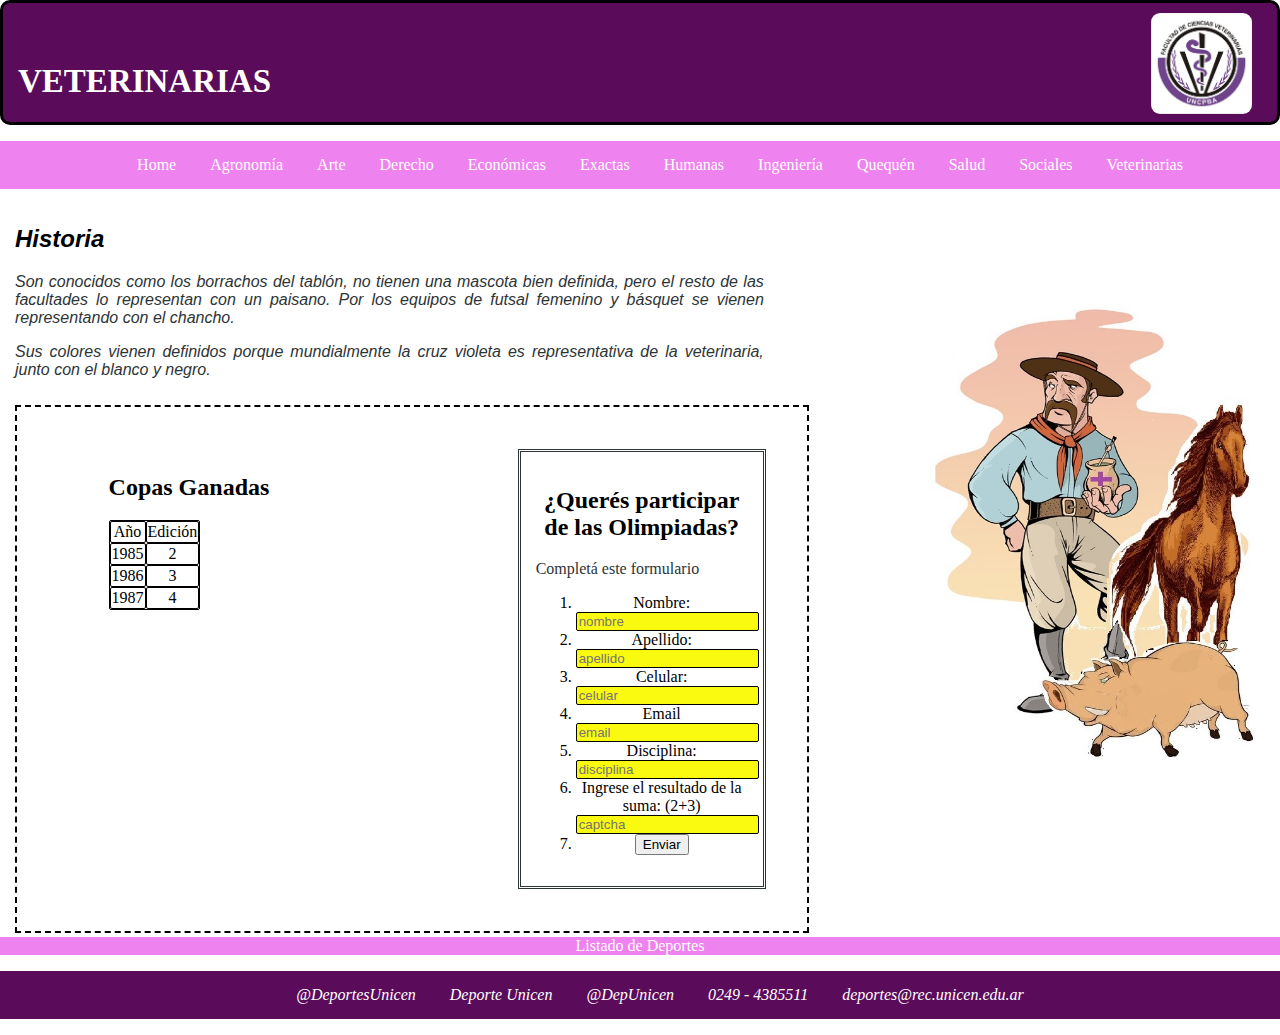
<file: Vieja pagina/site/vete.html>
<!DOCTYPE html>
<html lang="es">

<head>
    <title>Veterinarias UNICEN</title>
    <meta charset="UTF-8">
    <meta name="viewport" content="width=device-width, initial-scale=1.0">
    <meta http-equiv="X-UA-Compatible" content="ie=edge">
    <link rel="stylesheet" href="https://use.fontawesome.com/releases/v5.8.1/css/all.css"
        integrity="sha384-50oBUHEmvpQ+1lW4y57PTFmhCaXp0ML5d60M1M7uH2+nqUivzIebhndOJK28anvf" crossorigin="anonymous">
    <link rel="stylesheet" href="css/style.css">
    <link rel="SHORCUT ICON" type="image/x-icon.ico" href="images/vete.jpg"/>
</head>

<body class="vete">
        <header>
            <h1 class="titulo">Veterinarias</h1>
            <img class="logo" src="images/vete.jpg" alt="logo de Veterinarias" />
        </header>
        <h3 id = "menu">Menú</h3>
        <nav class = nonav >
            <ul>
                 <li><a href="../site/index.html">Home</a></li>
                 <li><a href="../site/agron.html">Agronom&iacutea</a></li>
                 <li><a href="../site/arte.html">Arte</a></li>
                 <li><a href="../site/derecho.html">Derecho</a></li>
                 <li><a href="../site/economicas.html">Econ&oacutemicas</a></li>
                 <li><a href="../site/exactas.html">Exactas</a></li>
                 <li><a href="../site/humanas.html">Humanas</a></li>
                 <li><a href="../site/ingenieria.html">Ingenier&iacutea</a></li>
                 <li><a href="../site/quequen.html">Quequ&eacuten</a></li>
                 <li><a href="../site/salud.html">Salud</a></li>
                 <li><a href="../site/sociales.html">Sociales</a></li>
                 <li><a href="../site/vete.html">Veterinarias</a></li>
            </ul>
        </nav>
        <section>
            <div class="historial">
                <div class="history">
                    <article class="historia">
                        <h2>Historia</h2>
                        <p>Son conocidos como los borrachos del tabl&oacuten, no tienen una mascota bien definida, pero el resto de las facultades lo representan con un paisano. Por los equipos de futsal femenino y b&aacutesquet se vienen representando con el chancho.</p>
                        <p>Sus colores vienen definidos porque mundialmente la cruz violeta es representativa de la veterinaria, junto con el blanco y negro.</p>
                    </article>
                </div>
                <div class="copaform">
                    <article class="copas">
                        <h2>Copas Ganadas</h2>
                        <table>
                            <tr>
                                <td>A&ntildeo</td>
                                <td>Edici&oacuten</td>
                            </tr>
                            <tr>
                                <td>1985</td>
                                <td>2</td>
                            </tr>
                            <tr>
                                <td>1986</td>
                                <td>3</td>
                            </tr>
                            <tr>
                                <td>1987</td>
                                <td>4</td>
                            </tr>

                        </table>
                    </article>
                    <article class="formulario">
                        <h2>¿Quer&eacutes participar de las Olimpiadas?</h2>
                        <p>Complet&aacute este formulario</p>
                        <form name="myForm" action="validar.php" onsubmit="return validar();" method="POST">
                                <ol>
                                    <li>Nombre: <input type="text" id="nombre" placeholder="nombre" name="nombre" value="" > </li>
                                    <li>Apellido: <input type="text" id="apellido" placeholder="apellido" name="apellido" value="" ></li>
                                    <li>Celular: <input type="number" id="celular" placeholder="celular" name="celular" value="" ></li>
                                    <li>Email <input type="email" id="email" placeholder="email" name="email" value="" ></li>
                                    <li>Disciplina: <input type="text" id="disciplina" placeholder="disciplina" name="disciplina" value="" ></li>
                                    <li>Ingrese el resultado de la suma: (2+3) <input type="text"onsubmit="return captcha();" id= "captcha" placeholder="captcha" name= "captcha" value=""></li>
                                    <li><button type="submit">Enviar</button></li>
                                </ol>
                            </form>
                    </article>
                </div>
            </div>
            <figure>
                    <img class="mascota" src="images/vete1.jpg" alt="Mascota de Veterinarias">
            </figure>
            <div class="listadodeportes">
                    <a href="../site/deportes.html"target= _blank>Listado de Deportes</a>
            </div>
        </section>
        <footer>
            <ul>
                <li><i class="fab fa-instagram"> <a href="http://instagram.com/deportesunicen"target= _blank> @DeportesUnicen</a> </i>
                </li>
                <li><i class="fab fa-facebook-square"> <a href="https://www.facebook.com/deporte.unicen"target= _blank> Deporte
                            Unicen</a></i> </li>
                <li><i class="fab fa-twitter-square"> <a href="http://twitter.com/depunicen"target= _blank> @DepUnicen</a></i> </li>
                <li><i class="fas fa-phone-square"> 0249 - 4385511</i> </li>
                <li><i class="fas fa-envelope-square"> deportes@rec.unicen.edu.ar</i> </li>
            </ul>
        </footer>
    <script src = "js/barraMenu.js"></script>
    <script type="text/javascript" src="js/validar.js"> </script>
</body>

</html>
</file>
<file: Vieja pagina/site/css/style.css>
#menu{
    display: none;
}
body{
    padding: 0;
    margin: 0;
}
h1{
    color: white;
    text-transform: uppercase;
    float: left;
    width: 60%; 
    font-size: 33px;
}
.titulo{
    margin-top:60px;
    margin-left: 15px;
}
.ocultarFila{
    visibility: collapse;
}
.index section div article h2 {
font-family: arial;
}
.index nav{
width: 100%;
}
p{
    text-align: justify;
    color: #2d3436;
}
header {
    box-sizing: border-box;
    background-color:#27ae60;
    display: block;
    width: 100%;
    height: 125px;
    border-radius: 10px;
    border: 3px solid black;
}
.logo{
    width: 225;
    height: 85%; 
    float:right;
    margin: 10px 25px;
    border-radius: 9px;
}
nav{
    clear: both;
    text-align: center;
    background-color: darkblue;
    color: antiquewhite;

}
nav ul li{
    border: solid 1px color white;
    display: inline-block;
    color: white;
    background-color: darkblue;
}
nav ul li a {
    text-decoration: none;
    color: white;
    padding: 15px;
    display: block;
}
nav ul li a:hover {
    color: black;
    background: white;
}
footer ul li{
  border: solid 1px color white;
    display: inline-block;
    color: white;
    background-color: darkblue;
    padding: 15px;
}
footer ul li a{
    text-decoration: none;
    color: white;
    display: block;
    display: inline-block;
}
section{
    clear: both;
    width: 100%;
    height: auto;
}
.historial{
    margin: 0px 0px 0px 15px;
    float: left;
    width: 65%;
}
.history{
    text-align: justify;
    font-family: arial;
    font-style: oblique;
    width: 90%;
    height: 200px;
    float: left;
}
.copaform{
    clear: both; 
    height: auto;
    display: inline-block;
    width: 85%;
    padding: 5%;
    border: dashed 2px black;
}
.copas{ 
   width: 55%;
   float: left;
   padding: 5px 0px 15px 50px;
}
.formulario{
    width: 30%;
    height: auto;
    float: right;
    border: #2d3436;
    border-style: double;
    padding: 15px; 
    text-align: center;
}
.enviar{
    border: black 2px solid;
    color: black;
    background-color: rgb(250, 250, 16);
    border-radius: 2px;
}
.formulario input{
    border: black 1px solid;
    color: black;
    background-color: rgb(250, 250, 16);
    border-radius: 2px;


} 
.form ul li{
    text-decoration: none;
}
.formulario h2{
    text-align: center;
}
footer{
    clear: both;
    text-align: center;
    background-color: darkblue;
}
.listadodeportes {
    clear: both;
    text-align: center;
    background-color: aquamarine;
    display: block;
}
.listadodeportes a{
    text-decoration: none;
    color: #20bf6b;
}
figure{
    float: right;
    width: 28%;
    height: 100%;
    margin: 0px 25px;
}
.mascota{
    width: 100%;
    height: 500px;
    margin: 80px 0px;
}
.leyenda .history{
    width: 65%;
    margin: 0px 0px 0px 25px;
}
.leyenda{
display: block;
width: 100%;
}
.fechagrafica{
    clear: both;
    width: 100%;
    height: 450px;
}
.fechagrafica .graficodecampeones img{
    width: 100%;
}
.fixcha{
    float: right;
    width: 48%;
    border:#2d3436 2px solid;
    margin: 0px 4px 40px 0px;
}
.fixture{
    border: #2d3436 1px solid;
    padding: 25px;  
}
.fixture a{
text-decoration: none;
color: black;
font-weight: bold;
font-size: 20px;
}
.fecha{
    /*height*/
    border: #2d3436 2px ;
    padding: 25.25px 90px;
}
.fixture h2{
    color: red;
}
.fecha h2{
    color: #27ae60;
}
.graficodecampeones{
    float: left;
    border: #2d3436 2px solid;
    width: 48%;
}
table, tr, td{
    border: black 1px solid;
    border-spacing: 0px;
    border-radius: 2px;
    text-align: center;
       
}
.tablaSugerencia {
    border: black 1px solid;
    border-spacing: 0px;
    border-radius: 2px;
    text-align: center;
    width: 100%;
}
.datosFormSugerencia{
    background-color: rgba(17, 130, 114, 0.829);
    padding: 2%;
}
.lugar{
    background-color: rgb(165, 172, 179);
    color: aliceblue;
    text-align: center;
}
.listado{
    padding: 15px 300px;
    border: darkblue solid 5px;
}
.tableS{
    width: 100%;
}
.formS{
    background-color: rgba(16, 109, 96, 0.829);
    padding: 2% 8%;
}
.enviarDatos{
    margin: 3% 0% 0% 22%;
}
.mascotapiada{
    width: 80%;
    padding: 0px 0px 0px 30px;
}
.anillos{
    margin-left: 10%;
    width: 80%;
}
.index footer{
    width: 100%;
}
.arte header{
    background-color: rgba(255, 0, 0, 0.829);
    color: white;
}
.arte nav{
    background-color: antiquewhite;
    color:rgba(255, 0, 0, 0.829);
}
.arte nav li{
    border: solid 1px color white;
    background-color: antiquewhite;
}
.arte nav li a {
    color: rgba(255, 0, 0, 0.829);;
}
.arte nav li a:hover{
    color:rgba(255, 0, 0, 0.829);
    background: white;
}
.arte footer{
    background-color: rgba(255, 0, 0, 0.829);
}
.arte footer li{
    border: solid 1px color white;
    background-color: rgba(255, 0, 0, 0.829);
}
.arte .listadodeportes{
    background-color: antiquewhite;
}
.arte .listadodeportes a{
    color: rgba(255, 0, 0, 0.829);;
}
.econ header{
    background-color: rgb(17, 17, 128);
    color: white;
}
.econ nav{
    background-color:  rgb(11, 11, 92);
    color:white;
}
.econ nav li{
    border: solid 1px color white;
    background-color:  rgb(11, 11, 92);
}
.econ nav li a:hover{
    color: rgb(11, 11, 92);
    background: white;
}
.econ .listadodeportes{
    background-color: rgb(17, 17, 128);
}
.econ .listadodeportes a{
    color: white;
}
.vete header{
    background-color:rgb(90, 11, 90);
    color: white;
}
.vete nav{
    background-color:violet;
    color:white;
}
.vete nav li{
    border: solid 1px color white;
    background-color: violet;
}
.vete nav li a:hover{
    color:violet;
    background: white;
}
.vete footer{
    background-color:rgb(90, 11, 90) ;
    color: white ;
}
.vete footer li{
    border: solid 1px color white;
    background-color:rgb(90, 11, 90);
}
.vete .listadodeportes{
    background-color: violet;
}
.vete .listadodeportes a{
    color: white;
}
.exa header{
    background-color:rgb(250, 250, 16);
}
.exa header h1{
    color: black;
}
.exa nav{
    background-color: black;
    color:rgb(243, 243, 86);
}
.exa nav li{
    border: solid 1px color white;
    background-color: black;
}
.exa nav li a:hover{
    color:black;
    background: rgb(243, 243, 86);
}
.exa footer{
    background-color: black;
    color: rgb(250, 250, 16);
}
.exa footer li{
    border: solid 1px color white;
    background-color:black;
}
.exa .listadodeportes{
    background-color: rgb(250, 250, 16);
}
.exa .listadodeportes a{
    color: black;
}
.dere header{
    background-color: magenta;
    color: white;
}
.dere header h1{
    color: blue;
}
.dere nav{
    background-color: blue;
    color:blue;
}
.dere nav li{
    border: solid 1px color white;
    background-color:blue;
}
.dere nav li a {
    color: white;
}
.dere nav li a:hover{
    color:magenta;
    background: white;
}
.dere footer{
    background-color:rgb(172, 23, 85);
}
.dere footer li{
    border: solid 1px color white;
    background-color: rgb(172, 23, 85);
}
.dere .listadodeportes{
    background-color: rgb(65, 62, 62);
}
.dere .listadodeportes a{
    color: white;
}
.agro header{
    background-color: rgb(139, 10, 38) ;
    color: white;
}
.agro nav{
    background-color: rgb(6, 80, 6);
}
.agro nav li{
    border: solid 1px color white;
    background-color:rgb(6, 80, 6);
}
.agro nav li a {
    color: rgb(222, 240, 190);
}
.agro nav li a:hover{
    color:rgb(6, 80, 6);
    background: white;
}
.agro footer{
    background-color: rgb(139, 10, 38);
    color:rgb(139, 10, 38);
}
.agro footer li{
    border: solid 1px color white;
    background-color:rgb(139, 10, 38);
}
.agro .listadodeportes{
    background-color: rgb(6, 80, 6);
}
.agro .listadodeportes a{
    color: white;
}
.huma header{
    background-color:rgb(9, 9, 107);
}
.huma header h1{
    color: goldenrod;
}
.huma nav{
    background-color: goldenrod;
}
.huma nav li{
    border: solid 1px color white;
    background-color: goldenrod;
}
.huma nav li a {
    color: black;
}
.huma nav li a:hover{
    color:rgb(224, 224, 63); 
    background: white;
}
.huma footer{
    background-color: goldenrod;
}
.huma footer li{
    border: solid 1px color white;
    background-color: goldenrod;
}
.huma .listadodeportes{
    background-color: rgb(9, 9, 107);
}
.huma .listadodeportes a{
    color: white;
}
.inge header{
    background-color: rgb(4, 105, 4);
}
.inge nav{
    background-color: blue;
}
.inge nav li{
    border: solid 1px color white;
    background-color: blue;
}
.inge nav li a {
    color:white;
}
.inge nav li a:hover{
    color: rgb(4, 105, 4);
    background: white;
}
.inge footer{
    background-color: rgb(4, 105, 4);
}
.inge footer li{
    border: solid 1px color white;
    background-color: rgb(4, 105, 4);
}
.inge .listadodeportes{
    background-color: blue;
}
.inge .listadodeportes a{
    color: white;
}
.queq header{
    background-color: rgb(16, 167, 146, 0.829);
    color: white;
}
.queq nav{
    background-color:rgb(24, 24, 107);
}
.queq nav li{
    border: solid 1px color white;
    background-color: rgb(24, 24, 107);
}
.queq nav li a:hover{
    color:rgb(24, 24, 107);
    background: white;
}
.queq footer{
    background-color: rgb(16, 167, 146, 0.829);
}
.queq footer li{
    border: solid 1px color white;
    background-color: rgb(16, 167, 146, 0.829);
}
.queq .listadodeportes{
    background-color: rgb(24, 24, 107);
}
.queq .listadodeportes a{
    color: white;
}
.soc header{
    background-color: rgb(233, 75, 17);
}
.soc header h1{
    color: black;
}
.soc nav{
    background-color: black;
}
.soc nav li{
    border: solid 1px color white;
    background-color: black;
}
.soc nav li a {
    color: white;
}
.soc nav li a:hover{
    color:black;
    background:rgb(233, 75, 17);
}
.soc footer{
    background-color: rgb(233, 75, 17);
}
.soc footer li{
    border: solid 1px color white;
    background-color: rgb(233, 75, 17);
}
.soc .listadodeportes{
    background-color: black;
}
.soc .listadodeportes a{
    color: white;
}
canvas{
    pointer-events: none;
}
body{
    width: 100%;
}
@media only screen and (min-width:320px) and (max-width:764px){
    #menu {
        display: block;
        background-color: darkblue;
        width: 95%;
        margin-block-start: 2%;
        color: white;
        font-size: 96%;
        padding-block-start: 2%;
        padding-inline-start: 5%;
        padding-block-end: 2%;
    }
    .agro #menu {
        background-color: rgb(6, 80, 6);
    }
    .agro #menu li{
        border: solid 1px color white;
        background-color:rgb(6, 80, 6);
    }
    .agro #menu li a {
        color:  rgb(222, 240, 190);
    }
    .agro #menu li a:hover{
        color:rgb(6, 80, 6);
        background: white;
    }
    .arte #menu{
        background-color: antiquewhite;
        color:rgba(255, 0, 0, 0.829);
    }
    .arte #menu li{
        border: solid 1px color white;
        background-color: antiquewhite;
    }
    .arte #menu li a {
        color: black;
    }
    .arte #menu li a:hover{
        color:rgba(255, 0, 0, 0.829);
        background: white;
    }
    .exa #menu{
        background-color: black;
        color:rgb(243, 243, 86);
    }
    .exa #menu li{
        border: solid 1px color white;
        background-color: black;
    }
    .exa #menu li a:hover{
        color:black;
        background: rgb(243, 243, 86);
    }
    .huma #menu{
        color: goldenrod;
    }
    .queq #menu{
        background-color:rgb(24, 24, 107);
    }
    .queq #menu li{
        border: solid 1px color white;
        background-color: rgb(24, 24, 107);
    }
    .queq #menu li a:hover{
        color:rgb(24, 24, 107);
        background: white;
    }
    .soc #menu{
        background-color: black;
        color:rgb(231, 120, 80);
    }
    .soc #menu li{
        border: solid 1px color white;
        background-color: black;
    }
    .soc #menu li a {
        color: white;
    }
    .soc #menu li a:hover{
        color:black;
        background:rgb(233, 75, 17);
    }
    .vete #menu{
        background-color:rgb(158, 77, 158);
        color:white;
    }
    .vete #menu li{
        border: solid 1px color white;
        background-color: violet;
    }
    .vete #menu li a:hover{
        color:violet;
        background: white;
    }
    nav ul{
        width: 20%;
        padding: 0%;
    }
    .formulario form ol li {
        padding-bottom: 2%;
        width: 70%;
        margin: 0% 15%;
    }
    .formulario form ol{
        padding-inline-start: 0px;
    }
    .formulario p {
        padding: 0% 27%;
    }
    #menu{
        display: block;
    }
    .nonav{
        display: none;
    }
    body{
        width:100%;
    }
    header{
        width: 100%;
        height: 75px;
    }
    .titulo {
        margin-top: 40px;
        margin-left: 15px;
        font-size: 10px;
    }
    .logo{
        height: 60%;
        margin: 13px 10px;
    }
    .soc .logo {
        height: 40%;
        margin: 21px 10px;
    }
    .dere .logo{
        height: 50%;
        margin: 13px 10px;

    }
    .huma .logo{
        height: 55%;
    }
    .leyenda{
        height: auto;
        clear: both;
        flex-direction: column;
    }
    .index .leyenda .history {
        width: 90%;
        margin: 0px 17px 0px 17px;
        height: auto;
    }
    .history{
        float: none;
        height: auto;
    }
    .index figure{
        float: none;
        height: auto;
        margin: auto;
        width: 50%;
    }
    .fechagrafica {
        clear: both;
        width: 100%;
        height: auto;
        display: flex;
        flex-direction: column;
    }
    .graficodecampeones {
        float: none; 
        border: #2d3436 2px solid;
        width: 99%;
    }
    .fixcha {
        float: none;
        width: 99%;
        border: #2d3436 2px solid;
        margin: 15px 0px 15px 0px;
    }
    .fecha {
        padding: 25.25px 45px;
    }
    .historial{
        display: flex;
        flex-direction: column;
        height: auto;
        margin: 0px;
    }
    .historial .history{
        margin: 0px 0px 0px 33px;
    }
    .copaform {
        clear: both;
        height: auto;
        display: flex;
        flex-direction: column;
        width: 100%;
        padding: 0px;
        margin: 0px 15px;
    }
    .copas {
        width: 0%;
        float: none;
        padding: 0% 50%;
    }
    .formulario {
        width: 75%;
        height: auto;
        float: none;
        margin: 0px 15px 25px;
    }
    figure {
        clear: both;
        float: none; 
        width: 80%;
        margin: 0px 60px;
        display: block;
    }
    section .historial{
        width: 90%;
    }
    .mascota {
        width: 85%;
        height: 300px;
        margin:0px;
    }  
    .listado {
        padding: 15px 50px;
    }
    .historia{
        height: auto;
    }
    footer ul li{
          padding: 2px;
    }
}
@media only screen and (min-width:764px) and (max-width:1200px){
    #menu {
        display: block;
        background-color: darkblue;
        width: 95%;
        margin-block-start: 2%;
        color: white;
        font-size: 96%;
        padding-block-start: 2%;
        padding-inline-start: 5%;
        padding-block-end: 2%;
    }
    .agro #menu {
        background-color: rgb(6, 80, 6);
    }
    .agro #menu li{
        border: solid 1px color white;
        background-color:rgb(6, 80, 6);
    }
    .agro #menu li a {
        color: black;
    }
    .agro #menu li a:hover{
        color:rgb(6, 80, 6);
        background: white;
    }
    .arte #menu{
        background-color: antiquewhite;
        color:rgba(255, 0, 0, 0.829);
    }
    .arte #menu li{
        border: solid 1px color white;
        background-color: antiquewhite;
    }
    .arte #menu li a {
        color: black;
    }
    .arte #menu li a:hover{
        color:rgba(255, 0, 0, 0.829);
        background: white;
    }
    .exa #menu{
        background-color: black;
        color:rgb(243, 243, 86);
    }
    .exa #menu li{
        border: solid 1px color white;
        background-color: black;
    }
    .exa #menu li a:hover{
        color:black;
        background: rgb(243, 243, 86);
    }
    .huma #menu{
        color: goldenrod;
    }
    .queq #menu{
        background-color:rgb(24, 24, 107);
    }
    .queq #menu li{
        border: solid 1px color white;
        background-color: rgb(24, 24, 107);
    }
    .queq #menu li a:hover{
        color:rgb(24, 24, 107);
        background: white;
    }
    .soc #menu{
        background-color: black;
        color:rgb(231, 120, 80);
    }
    .soc #menu li{
        border: solid 1px color white;
        background-color: black;
    }
    .soc #menu li a {
        color: white;
    }
    .soc #menu li a:hover{
        color:black;
        background:rgb(233, 75, 17);
    }
    .vete #menu{
        background-color:rgb(158, 77, 158);
        color:white;
    }
    .vete #menu li{
        border: solid 1px color white;
        background-color: violet;
    }
    .vete #menu li a:hover{
        color:violet;
        background: white;
    }
    .formulario form ol li {
        padding-bottom: 2%;
        width: 70%;
        margin: 0% 15%;
    }
    .formulario form ol{
        padding-inline-start: 0px;
    }
    .formulario p {
        padding: 0% 27%;
    }
    .nonav{
        display: none;
    }
    #menu{
        display: block;
    }
    body{
        width:100%;
    }
    header{
        width: 100%;
        height: 75px;
    }
    .titulo {
        margin-top: 40px;
        margin-left: 15px;
        font-size: 12px;
    }
    .logo{
        height: 60%;
        margin: 13px 10px;
    }
    .soc .logo {
        height: 40%;
        margin: 21px 10px;
    }
    .dere .logo{
        height: 50%;
        margin: 13px 10px;

    }
    .leyenda{
        height: auto;
        clear: both;
        flex-direction: column;
    }
    .index .leyenda .history {
        width: 90%;
        margin: 0px 17px 0px 17px;
        height: auto;
    }
    .history{
        float: none;
        height: auto;
    }
    .index figure{
        float: none;
        height: auto;
        margin: auto;
        width: 50%;
    }
    .fechagrafica {
        clear: both;
        width: 100%;
        height: auto;
        display: flex;
        flex-direction: column;
    }
    .graficodecampeones {
        float: none; 
        border: #2d3436 2px solid;
        width: 99%;
    }
    .fixcha {
        float: none;
        width: 99%;
        border: #2d3436 2px solid;
        margin: 15px 0px 15px 0px;
    }
    .fecha {
        padding: 25.25px 70px;
    }
    .fixture {
        padding: 0px 65px;
    }
    .historial{
        display: flex;
        flex-direction: column;
        height: auto;
        margin: 0px;
    }
    .historial .history{
        margin: 0px 0px 0px 33px;
    }
    .copaform {
        clear: both;
        height: auto;
        display: flex;
        flex-direction: column;
        width: 100%;
        padding: 0px;
        margin: 0px 20px;
    }
    .copas {
        width: 0%;
        float: none;
        padding: 0% 44%;
        margin: 15px 0px;
    }
    .formulario {
        width: 86%;
        height: auto;
        float: none;
        margin: 0px 20px 25px;
    }
    figure {
        clear: both;
        float: none; 
        width: 80%;
        margin: 0px 60px;
        display: block;
    }
    section .historial{
        width: 90%;
    }
    .mascota {
        width: 85%;
        height: 300px;
        margin:0px;
    }  
    .listado {
        padding: 15px 50px;
    }
    .historia{
        height: auto;
    }
    footer ul li{
        padding: 2px;
    }
    .formS{
        padding: 2% 4%;
    }
}
@media only screen and (max-width:320px){
    .formulario form ol li {
        padding-bottom: 2%;
        width: 70%;
        margin: 0% 15%;
    }
    .formulario form ol{
        padding-inline-start: 0px;
    }
    .formulario p {
        padding: 0% 27%;
    }
    #menu {
        display: block;
        background-color: darkblue;
        width: 95%;
        margin-block-start: 2%;
        color: white;
        font-size: 96%;
        padding-block-start: 2%;
        padding-inline-start: 5%;
        padding-block-end: 2%;
    }
    .agro #menu {
        background-color: rgb(6, 80, 6);
    }
    .agro #menu li{
        border: solid 1px color white;
        background-color:rgb(6, 80, 6);
    }
    .agro #menu li a {
        color: black;
    }
    .agro #menu li a:hover{
        color:rgb(6, 80, 6);
        background: white;
    }
    .arte #menu{
        background-color: antiquewhite;
        color:rgba(255, 0, 0, 0.829);
    }
    .arte #menu li{
        border: solid 1px color white;
        background-color: antiquewhite;
    }
    .arte #menu li a {
        color: black;
    }
    .arte #menu li a:hover{
        color:rgba(255, 0, 0, 0.829);
        background: white;
    }
    .exa #menu{
        background-color: black;
        color:rgb(243, 243, 86);
    }
    .exa #menu li{
        border: solid 1px color white;
        background-color: black;
    }
    .exa #menu li a:hover{
        color:black;
        background: rgb(243, 243, 86);
    }
    .huma #menu{
        color: goldenrod;
    }
    .queq #menu{
        background-color:rgb(24, 24, 107);
    }
    .queq #menu li{
        border: solid 1px color white;
        background-color: rgb(24, 24, 107);
    }
    .queq #menu li a:hover{
        color:rgb(24, 24, 107);
        background: white;
    }
    .soc #menu{
        background-color: black;
        color:rgb(231, 120, 80);
    }
    .soc #menu li{
        border: solid 1px color white;
        background-color: black;
    }
    .soc #menu li a {
        color: white;
    }
    .soc #menu li a:hover{
        color:black;
        background:rgb(233, 75, 17);
    }
    .vete #menu{
        background-color:rgb(158, 77, 158);
        color:white;
    }
    .vete #menu li{
        border: solid 1px color white;
        background-color: violet;
    }
    .vete #menu li a:hover{
        color:violet;
        background: white;
    }
    .nonav{
        display: none;
    }
    body{
        width:100%;
    }
    header{
        width: 100%;
        height: 75px;
    }
    .titulo {
        margin-top: 40px;
        margin-left: 15px;
        font-size: 10px;
    }
    .logo{
        height: 60%;
        margin: 13px 10px;
    }
    .soc .logo {
        height: 35%;
        margin: 21px 10px;
    }
    .dere .logo{
        height: 50%;
        margin: 13px 10px;

    }
    .leyenda{
        height: auto;
        clear: both;
        flex-direction: column;
    }
    .index .leyenda .history {
        width: 90%;
        margin: 0px 17px 0px 17px;
        height: auto;
    }
    .history{
        float: none;
        height: auto;
    }
    .index figure{
        float: none;
        height: auto;
        margin: auto;
        width: 50%;
    }
    .fechagrafica {
        clear: both;
        width: 100%;
        height: auto;
        display: flex;
        flex-direction: column;
    }
    .graficodecampeones {
        float: none; 
        border: #2d3436 2px solid;
        width: 99%;
    }
    .fixcha {
        float: none;
        width: 99%;
        border: #2d3436 2px solid;
        margin: 15px 0px 15px 0px;
    }
    .fecha {
        padding: 25.25px 45px;
    }
    .historial{
        display: flex;
        flex-direction: column;
        height: auto;
        margin: 0px;
    }
    .historial .history{
        margin: 0px 0px 0px 33px;
    }
    .copaform {
        clear: both;
        height: auto;
        display: flex;
        flex-direction: column;
        width: 100%;
        padding: 0px;
        margin: 0px 15px;
    }
    .copas {
        width: 0%;
        float: none;
        padding: 0% 35%;
    }
    .formulario {
        width: 75%;
        height: auto;
        float: none;
        margin: 0px 15px 25px;
    }
    figure {
        clear: both;
        float: none; 
        width: 80%;
        margin: 0px 35px;
        display: block;
    }
    section .historial{
        width: 90%;
    }
    .mascota {
        width: 85%;
        height: 300px;
        margin:0px;
    }  
    .listado {
        padding: 15px 50px;
    }
    .historia{
        height: auto;
    }
    footer ul li{
        padding: 2px;
    }
    .formS{
        padding: 2% 4%;
    }
}
@media only screen and (max-width: 764px) and (min-width: 320px){
.copas {
    width: 0%;
    float: none;
    padding: 0% 35%;
    padding-block-end: 3%;
}
    .formS{
        padding: 2% 4%;
    }
}
@media only screen and (max-width: 1200px) and (min-width: 764px){
header {
    height: 158px;
}
.titulo {
    margin-top: 70px;
    margin-left: 64px;
    font-size: 40px;
}
.logo {
    height: 83%;
    margin: 13px 53px;
}
.listado{
padding: 48px 169px;
}
.formS{
    padding: 2% 4%;
}
}
</file>
<file: Vieja pagina/Frontend/css/style.css>
/* Header */
header {
    box-sizing: border-box;
    background-color: darkblue;;
    display: block;
    width: 100%;
    height: 125px;
    border-radius: 10px;
    border: 3px solid black;
}

/*Body*/

/*General*/
.row {
    margin-block-start: 10px;
}

/*Carousel*/
.carousel-inner img {
    width: 100%;
    max-height: 460px;
}

.carousel-inner{
 height: 460px;
}

/*Footer*/
footer{
    clear: both;
    text-align: center;
    background-color: darkblue;
}

footer ul li{
    border: solid 1px color white;
      display: inline-block;
      color: white;
      background-color: darkblue;
      padding: 15px;
  }

  footer ul li a{
      text-decoration: none;
      color: white;
      display: block;
      display: inline-block;
  }
</file>
